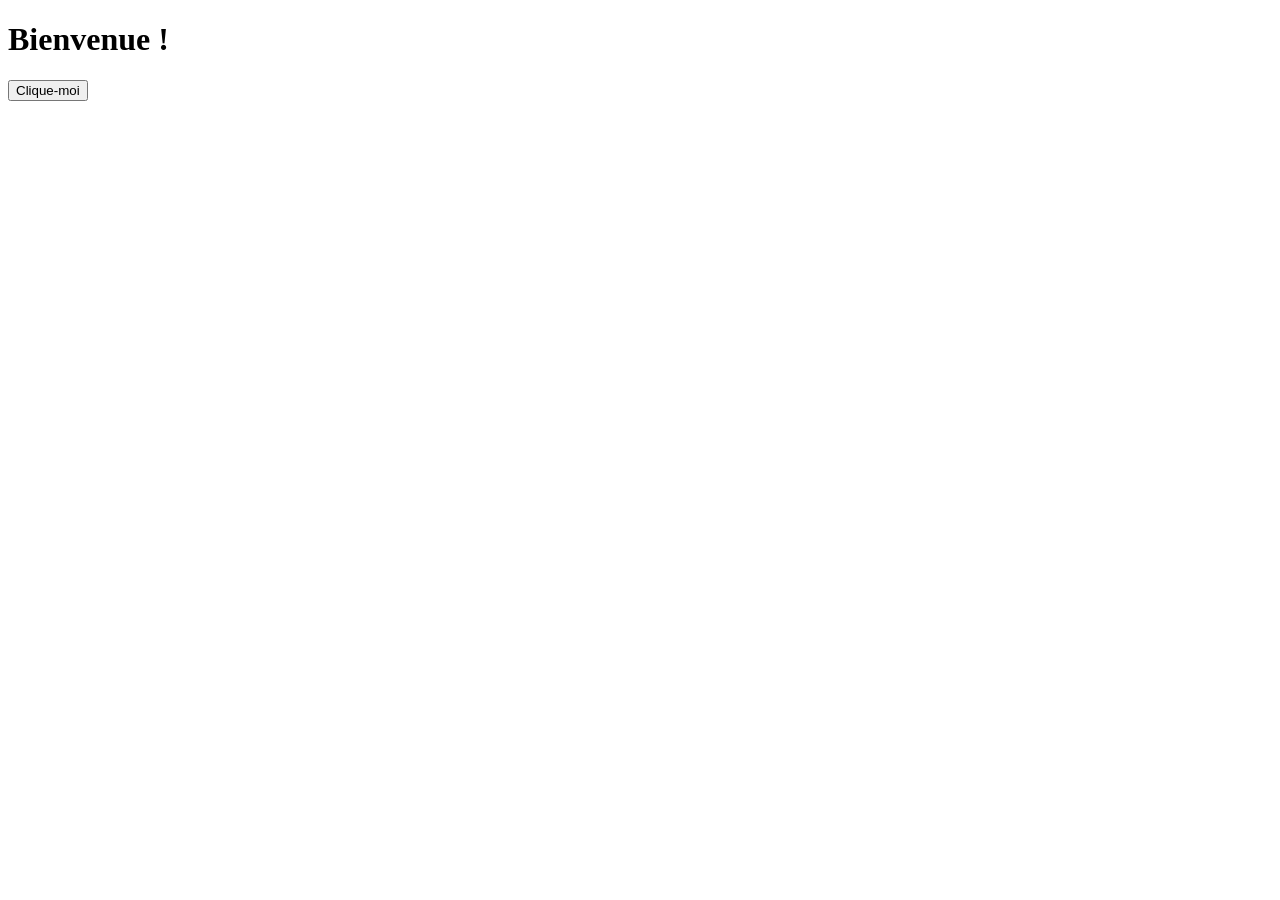
<file: index.html>
<!DOCTYPE html>
<html>
<head>
    <title>Mon premier programme</title>
</head>
<body>

<h1>Bienvenue !</h1>
<button onclick="direBonjour()">Clique-moi</button>

<script>
function direBonjour() {
    alert("Bonjour ! Ça fonctionne !");
}
</script>

</body>
</html>
</file>
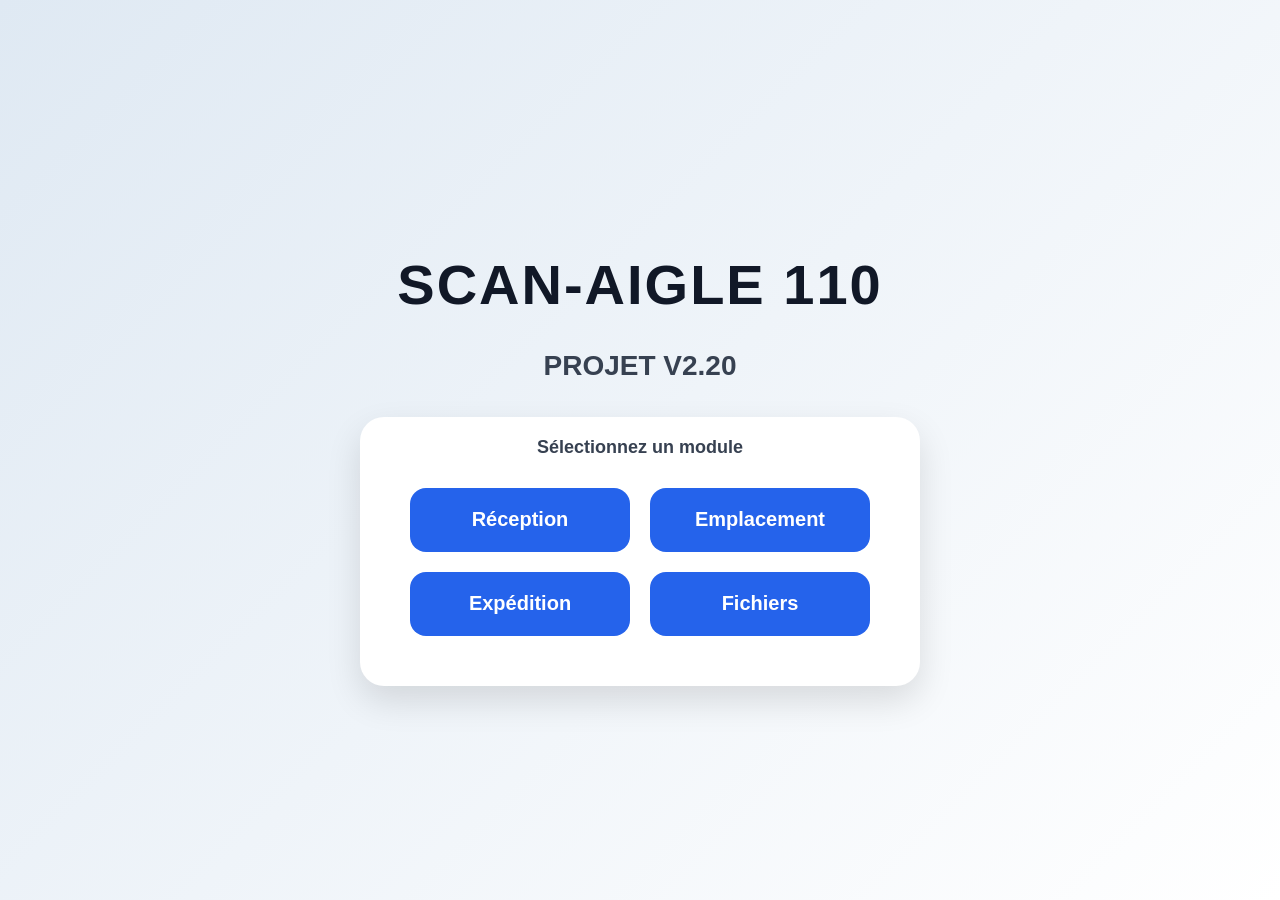
<file: PROJET 110/accueil.html>
<!DOCTYPE html>
<html>
<head>
    <title>SCAN-AIGLE 110</title>
    <meta name="viewport" content="width=device-width, initial-scale=1.0, maximum-scale=1.0, user-scalable=no">
    <link rel="stylesheet" href="style.css">
    <link rel="stylesheet" href="style-accueil.css">
</head>

<body>

<div class="accueil-container">

    <h1>SCAN-AIGLE 110</h1>

    <h2>PROJET V2.20</h2>

    <div class="menu-card">

        <p class="sous-titre">
            Sélectionnez un module
        </p>

        <div class="menu">

            <a href="reception.html"><button>Réception</button></a>

            <a href="adresse.html"><button>Emplacement</button></a>

            <a href="expedition.html"><button>Expédition</button></a>

            <a href="fichier.html"><button>Fichiers</button></a>

        </div>

    </div>

</div>

</body>
</html>
</file>
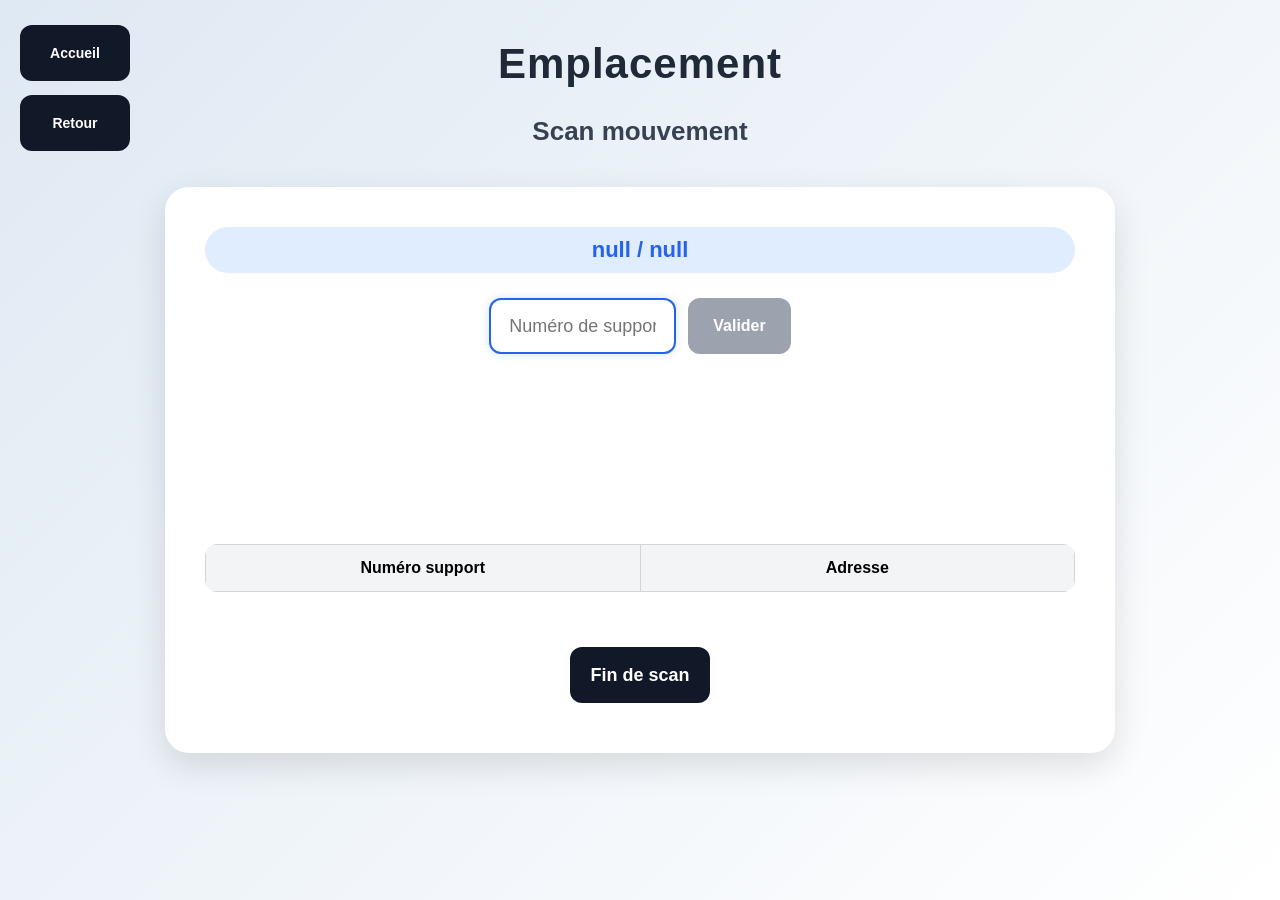
<file: PROJET 110/adresse-scan.html>
<!DOCTYPE html>
<html>
<head>
    <title>Emplacement scan</title>
    <meta name="viewport" content="width=device-width, initial-scale=1.0, maximum-scale=1.0, user-scalable=no">
    <link rel="stylesheet" href="style.css">
    <link rel="stylesheet" href="style-adresse-scan.css">
</head>

<body>

<a href="accueil.html" class="btn-accueil">
    <button>Accueil</button>
</a>

<a href="adresse.html" class="btn-retour">
    <button>Retour</button>
</a>

<h1>Emplacement</h1>

<h2>Scan mouvement</h2>

<div class="zone-scan">

    <h3 id="infos"></h3>

    <!-- ===============================
         ÉTAPE 1 : SUPPORT
    =============================== -->
    <div id="blocSupport">

        <div class="ligne-validation">

            <input 
                type="text" 
                id="support" 
                placeholder="Numéro de support"
                maxlength="18"
                inputmode="numeric"
                oninput="verifierSupport()"
            >

            <button id="btnSupport" onclick="validerSupport()" disabled>
                Valider
            </button>

        </div>

        <div id="affichageSupport"></div>

        <p id="erreurSupport"></p>

    </div>

    <!-- ===============================
         ÉTAPE 2 : ADRESSE
    =============================== -->
    <div id="blocBT" style="display:none;">

        <div class="ligne-validation">

            <input 
                type="text" 
                id="bt" 
                placeholder="Emplacement"
                maxlength="9"
                oninput="verifierBT()"
            >

            <button id="btnBT" onclick="ajouterBT()" disabled>
                Valider
            </button>

            <button id="btnAnnuler" onclick="annulerScan()" style="display:none;">
                Annuler scan emplacement
            </button>

        </div>

    </div>

    <div id="affichageBT"></div>

    <p id="erreurBT"></p>

    <table id="tableHistorique">

        <thead>
            <tr>
                <th>Numéro support</th>
                <th>Adresse</th>
            </tr>
        </thead>

        <tbody id="historiqueBody">
        </tbody>

    </table>

    <button id="btnFinScan" onclick="finDeScan()">
            Fin de scan
    </button>

</div>

<script>

// ===============================
// INFOS PAGE
// ===============================
let params = new URLSearchParams(window.location.search);
let palette = params.get("palette");
let commentaire = params.get("commentaire");

document.getElementById("infos").innerText =
    palette + " / " + commentaire;


// ===============================
// AUDIO
// ===============================
let validationLancee = false;
let timerValidation = null;
let dernierSonErreur = 0;
let validationBTLancee = false;
let timerBTValidation = null;


// ===============================
// VALIDATION SUPPORT
// ===============================
document.getElementById("support").focus();

function validerSupport() {

    let support =
        document.getElementById("support").value.trim();

    if (support === "") {
        return;
    }

    document.getElementById("infos").innerText =
        palette + " / Support : " + support;

    document.getElementById("blocSupport").style.display = "none";

    document.getElementById("blocBT").style.display = "block";

    document.getElementById("bt").focus();
}


// ===============================
// SON VALIDATION
// ===============================
function jouerSonValidation() {

    let audio = new Audio("sons/validation.mp3");

    audio.volume = 1.0;

    audio.play();
}


// ===============================
// SON ERREUR
// ===============================
function jouerSonErreur() {

    let maintenant = Date.now();

    if (maintenant - dernierSonErreur < 1000) {
        return;
    }

    dernierSonErreur = maintenant;

    let audio = new Audio("sons/erreur.mp3");

    audio.volume = 1.0;

    audio.play();
}


// ===============================
// REFOCUS BT APRÈS ERREUR
// ===============================
function refocusBT() {

    let champ =
        document.getElementById("bt");

    if (!champ || champ.disabled) {
        return;
    }

    setTimeout(() => {

        champ.focus();

    }, 120);
}


// ===============================
// VÉRIFICATION NUMÉRO SUPPORT
// ===============================
function verifierSupport() {

    let champ = document.getElementById("support");
    let bouton = document.getElementById("btnSupport");
    let message = document.getElementById("erreurSupport");
    let affichage = document.getElementById("affichageSupport");

    champ.value =
        champ.value.replace(/[^0-9]/g, '');

    let support = champ.value;

    // Annule validation si modification
    clearTimeout(timerValidation);

    validationLancee = false;

    let prefixe = "0399999010910";

    let numeroInterne = parseInt(palette);

    let clefAttendue = 19070 + numeroInterne;

    message.innerText = "";
    message.style.color = "red";

    affichage.innerHTML = "";

    // ===============================
    // LONGUEUR
    // ===============================
    if (support.length < 18) {

        bouton.disabled = true;

        message.innerText =
            "❌ 18 chiffres requis";

        jouerSonErreur();

        return;
    }

    // ===============================
    // PREFIXE
    // ===============================
    let prefixInput = support.slice(0, 13);

    if (prefixInput !== prefixe) {

        bouton.disabled = true;

        let prefixeAffiche = "";

        for (let i = 0; i < prefixe.length; i++) {

            let chiffreTape =
                prefixInput[i] || "_";

            if (chiffreTape === prefixe[i]) {

                prefixeAffiche +=
                    "<span class='partie-ok'>" +
                    chiffreTape +
                    "</span>";

            } else {

                prefixeAffiche +=
                    "<span class='partie-erreur'>" +
                    chiffreTape +
                    "</span>";
            }
        }

        let finSupport = support.slice(13);

        affichage.innerHTML =
            prefixeAffiche +
            "<span>" + finSupport + "</span>";

        message.innerText =
            "❌ Préfixe incorrect | Attendu : " +
            prefixe;

        jouerSonErreur();

        return;
    }

    // ===============================
    // CLÉ
    // ===============================
    let finInput = support.slice(13);

    let cinqDerniers = parseInt(finInput);

    if ((cinqDerniers - numeroInterne) !== 19070) {

        bouton.disabled = true;

        affichage.innerHTML =
            "<span class='partie-ok'>" +
            prefixInput +
            "</span>" +
            "<span class='partie-erreur'>" +
            finInput +
            "</span>";

        message.innerText =
            "❌ Clé incorrecte | Attendu : " +
            clefAttendue;

        jouerSonErreur();

        return;
    }

    // ===============================
    // OK
    // ===============================
    affichage.innerHTML =
        "<span class='partie-ok'>" +
        support +
        "</span>";

    message.innerText =
        "✅ Numéro valide";

    message.style.color = "green";

    bouton.disabled = false;

    if (!validationLancee) {

        validationLancee = true;

        jouerSonValidation();

        timerValidation = setTimeout(() => {

            if (document.getElementById("btnSupport").disabled === false) {

                validerSupport();
            }

        }, 1500);
    }
}


// ===============================
// VÉRIFICATION ADRESSE
// ===============================
function verifierBT() {

    let champ = document.getElementById("bt");
    let bouton = document.getElementById("btnBT");
    let message = document.getElementById("erreurBT");
    let affichage = document.getElementById("affichageBT");

    champ.value = champ.value
        .toUpperCase()
        .replace(/[^A-Z0-9]/g, '');

    let bt = champ.value;

    clearTimeout(timerBTValidation);

    validationBTLancee = false;

    message.innerText = "";
    message.style.color = "red";

    affichage.innerHTML = "";

    if (bt.length !== 9) {

        bouton.disabled = true;

        message.innerText =
            "❌ Adresse inexistante";

        if (bt.length > 0) {
            jouerSonErreur();
            refocusBT();

        }

        return;
    }

    if (!/^TU\d{4}[ABCD]\d{2}$/.test(bt)) {

        bouton.disabled = true;

        message.innerText =
            "❌ Adresse inexistante";

        jouerSonErreur();
        refocusBT();

        return;
    }

    if (document.querySelectorAll("#historiqueBody tr").length > 0) {

        bouton.disabled = true;

        message.innerText =
            "❌ Une seule adresse peut être validée";

        jouerSonErreur();
        refocusBT();

        return;
    }

    affichage.innerHTML =
        "<span class='partie-ok'>" + bt + "</span>";

    message.innerText =
        "✅ Adresse valide";

    message.style.color = "green";

    bouton.disabled = false;

    if (!validationBTLancee) {

        validationBTLancee = true;

        jouerSonValidation();

        timerBTValidation = setTimeout(() => {

            if (!document.getElementById("btnBT").disabled) {

                ajouterBT();
            }

        }, 1000);
    }
}


// ===============================
// AJOUT TABLEAU
// ===============================
function ajouterBT() {

    let support =
        document.getElementById("support").value.trim();

    let bt =
        document.getElementById("bt").value.trim().toUpperCase();

    if (bt === "") {
        return;
    }

    let tableBody =
        document.getElementById("historiqueBody");

    if (tableBody.rows.length > 0) {
        return;
    }

    let btAffiche =
        bt.slice(0,2) + "-" +
        bt.slice(2,4) + "-" +
        bt.slice(4,6) + "-" +
        bt.slice(6,7) + "-" +
        bt.slice(7,9);

    let ligne =
        document.createElement("tr");

    let celluleSupport =
        document.createElement("td");

    celluleSupport.textContent =
        support;

    let celluleAdresse =
        document.createElement("td");

    celluleAdresse.textContent =
        btAffiche;

    ligne.appendChild(celluleSupport);
    ligne.appendChild(celluleAdresse);

    tableBody.appendChild(ligne);

    document.getElementById("bt").style.display = "none";

    document.getElementById("btnBT").style.display = "none";

    document.getElementById("btnAnnuler").style.display = "inline-block";

    document.getElementById("btnAnnuler").disabled = false;

    document.getElementById("erreurBT").innerText = "";

    document.getElementById("affichageBT").innerHTML = "";

    document.getElementById("bt").value = "";
}


// ===============================
// ANNULER SCAN ADRESSE
// ===============================
function annulerScan() {

    let confirmation =
        confirm("Voulez-vous vraiment annuler cette adresse scannée ?");

    if (!confirmation) {
        return;
    }

    // Stop auto-validation
    clearTimeout(timerBTValidation);

    validationBTLancee = false;

    // Vide tableau
    document.getElementById("historiqueBody").innerHTML =
        "";

    // Réinitialise champ
    document.getElementById("bt").value =
        "";

    // Désactive validation
    document.getElementById("btnBT").disabled =
        true;

    document.getElementById("bt").style.display =
    "inline-block";

    document.getElementById("btnBT").style.display =
        "inline-block";

    document.getElementById("btnAnnuler").style.display =
        "none";

    document.getElementById("bt").disabled =
        false;

    document.getElementById("btnBT").disabled =
        true;

    // Reset affichages
    document.getElementById("erreurBT").innerText =
        "";

    document.getElementById("erreurBT").style.color =
        "red";

    document.getElementById("affichageBT").innerHTML =
        "";

    // Reset variable son erreur
    dernierSonErreur = 0;

    // Focus retour
    document.getElementById("bt").focus();
}


// ===============================
// FIN DE SCAN + SAUVEGARDE
// ===============================
function finDeScan() {

    let confirmation =
        confirm("Voulez-vous vraiment terminer ce scan ?");

    if (!confirmation) {
        return;
    }

    let lignes =
        document.querySelectorAll("#historiqueBody tr");

    if (lignes.length === 0) {

        alert("Aucune adresse enregistrée");

        return;
    }

    let nomFichier = palette;

    let donneesScan = [];

    lignes.forEach(ligne => {

        let support =
            ligne.cells[0].textContent;

        let adresse =
            ligne.cells[1].textContent;

        donneesScan.push({
            support: support,
            adresse: adresse
        });
    });

    // Bibliothèque existante
    let bibliotheque =
        JSON.parse(localStorage.getItem("fichiersScans")) || [];

    // Ajout fichier
    bibliotheque.push({
        nom: nomFichier,
        type: "adresse",
        dateCreation: new Date().toLocaleDateString(),
        totalScans: donneesScan.length,
        contenu: donneesScan
    });

    // Sauvegarde
    localStorage.setItem(
        "fichiersScans",
        JSON.stringify(bibliotheque)
    );

    alert("✅ Fichier enregistré avec succès");

    // Redirection bibliothèque
    window.location.href =
        "fichier.html";
}

</script>

</body>
</html>
</file>
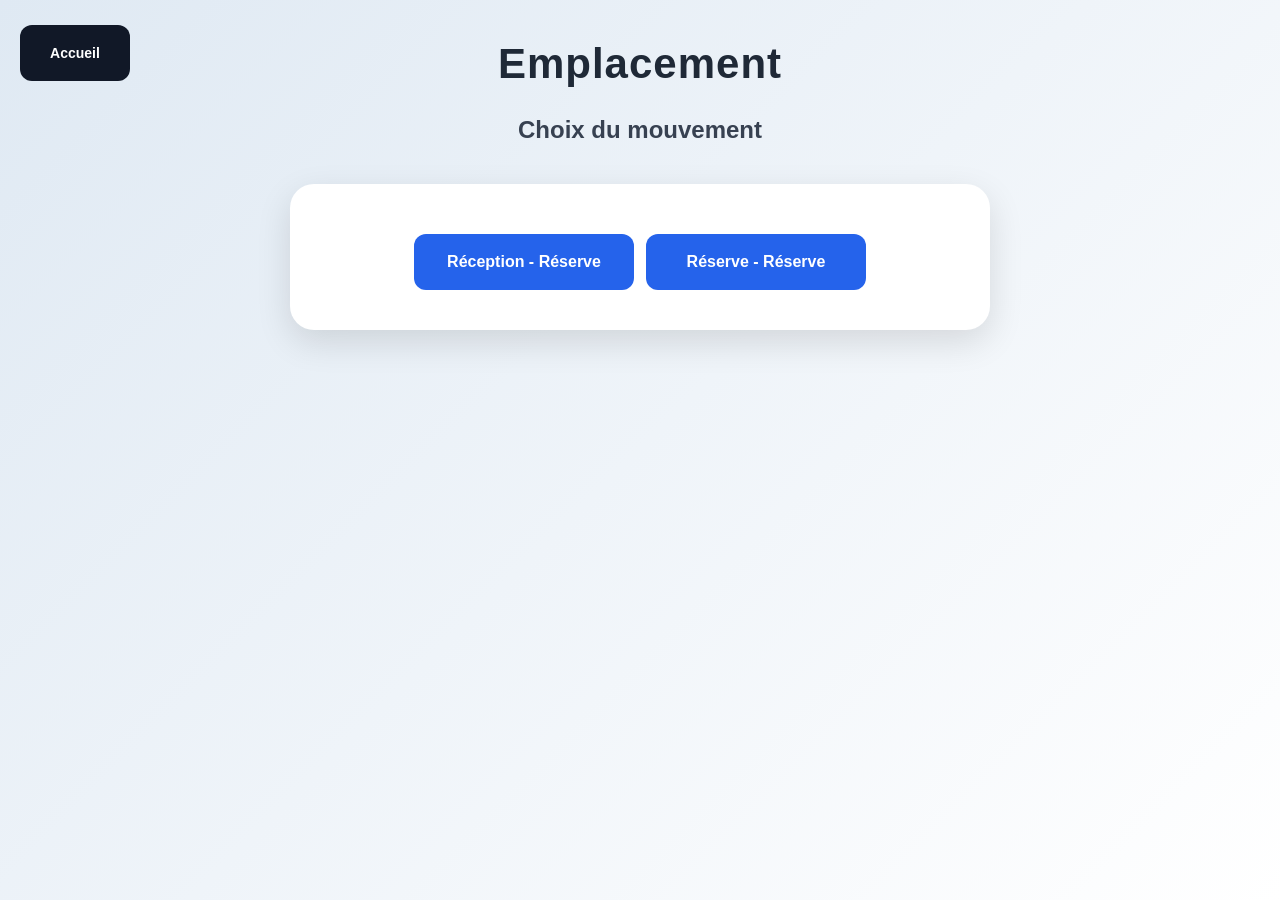
<file: PROJET 110/adresse.html>
<!DOCTYPE html>
<html>
<head>
    <title>Emplacement</title>
    <meta name="viewport" content="width=device-width, initial-scale=1.0, maximum-scale=1.0, user-scalable=no">
    <link rel="stylesheet" href="style.css">
    <link rel="stylesheet" href="style-adresse.css">
</head>

<body>

<a href="accueil.html" class="btn-accueil">
    <button>Accueil</button>
</a>

<div class="btn-retour" id="btnRetour" style="display:none;">
    <button onclick="retourEtape1()">Retour</button>
</div>

<h1>Emplacement</h1>

<h2 id="titreEtape">Choix du mouvement</h2>

<div class="zone-principale">

    <!-- ===============================
         ÉTAPE 1 : CHOIX TYPE
    =============================== -->
    <div id="blocChoix">

        <div class="ligne-validation">

            <button onclick="choisirType('RECEPTION - RESERVE')">
                Réception - Réserve
            </button>

            <button onclick="choisirType('RESERVE - RESERVE')">
                Réserve - Réserve
            </button>

        </div>

    </div>

    <!-- ===============================
         ÉTAPE 2 : NUMÉRO INTERNE
    =============================== -->
    <div id="blocPalette" style="display:none;">

        <h3 id="texteChoix"></h3>

        <div class="ligne-validation">

            <input 
                type="text"
                id="palette"
                placeholder="Numéro interne"
                maxlength="3"
                inputmode="numeric"
                oninput="verifPalette(this); verifierPalette();"
            >

            <button id="btnCheck" disabled>❌</button>

        </div>

        <div class="ligne-validation" style="margin-top:15px;">

            <button id="btnFichier" onclick="creerFichier()" disabled>
                Créer fichier
            </button>

        </div>

    </div>

</div>

<script>

// ===============================
// VARIABLES
// ===============================
let typeChoisi = "";


// ===============================
// ÉTAPE 1 : CHOIX TYPE
// ===============================
function choisirType(type) {

    typeChoisi = type;

    document.getElementById("titreEtape").innerText =
        "Création fichier";

    document.getElementById("texteChoix").innerText =
        type;

    document.getElementById("blocChoix").style.display =
        "none";

    document.getElementById("blocPalette").style.display =
        "block";
        
    document.getElementById("btnRetour").style.display =
        "block";

    document.getElementById("palette").focus();
}


// ===============================
// RETOUR ÉTAPE 1
// ===============================
function retourEtape1() {

    // Cache étape 2
    document.getElementById("blocPalette").style.display =
        "none";

    // Réaffiche étape 1
    document.getElementById("blocChoix").style.display =
        "block";

    // Cache bouton retour
    document.getElementById("btnRetour").style.display =
        "none";

    // Remet titre initial
    document.getElementById("titreEtape").innerText =
        "Choix du mouvement";

    // Réinitialise choix
    typeChoisi = "";

    // Reset champ palette
    document.getElementById("palette").value = "";

    // Reset bouton check
    document.getElementById("btnCheck").textContent =
        "❌";

    // Reset bouton création
    document.getElementById("btnFichier").disabled =
        true;

    // Reset texte
    document.getElementById("texteChoix").innerText =
        "";
}


// ===============================
// CONTRÔLE INPUT NUMÉRO INTERNE
// ===============================
function verifPalette(champ) {

    champ.value =
        champ.value.replace(/[^0-9]/g, '');

    if (champ.value.length > 3) {

        champ.value =
            champ.value.slice(0, 3);
    }
}


// ===============================
// CHECK VISUEL
// ===============================
function verifierPalette() {

    let champPalette =
        document.getElementById("palette");

    let valeur =
        champPalette.value;

    let boutonCheck =
        document.getElementById("btnCheck");

    let btnFichier =
        document.getElementById("btnFichier");

    let estValide =
        /^\d{3}$/.test(valeur);

    if (estValide) {

        boutonCheck.textContent = "✅";

        btnFichier.disabled = false;

    } else {

        boutonCheck.textContent = "❌";

        btnFichier.disabled = true;
    }
}


// ===============================
// CRÉATION DU FICHIER
// ===============================
function creerFichier() {

    let palette =
        document.getElementById("palette").value;

    if (!/^\d{3}$/.test(palette)) {

        alert("Numéro interne invalide");

        return;
    }

    let today = new Date();

    let jour =
        String(today.getDate()).padStart(2, '0');

    let mois =
        String(today.getMonth() + 1).padStart(2, '0');

    let annee =
        today.getFullYear();

    let date =
        jour + "/" + mois + "/" + annee;

    window.location.href =
        "adresse-scan.html?palette=" + palette +
        "&commentaire=" + encodeURIComponent(typeChoisi) +
        "&date=" + date;
}

</script>

</body>
</html>
</file>
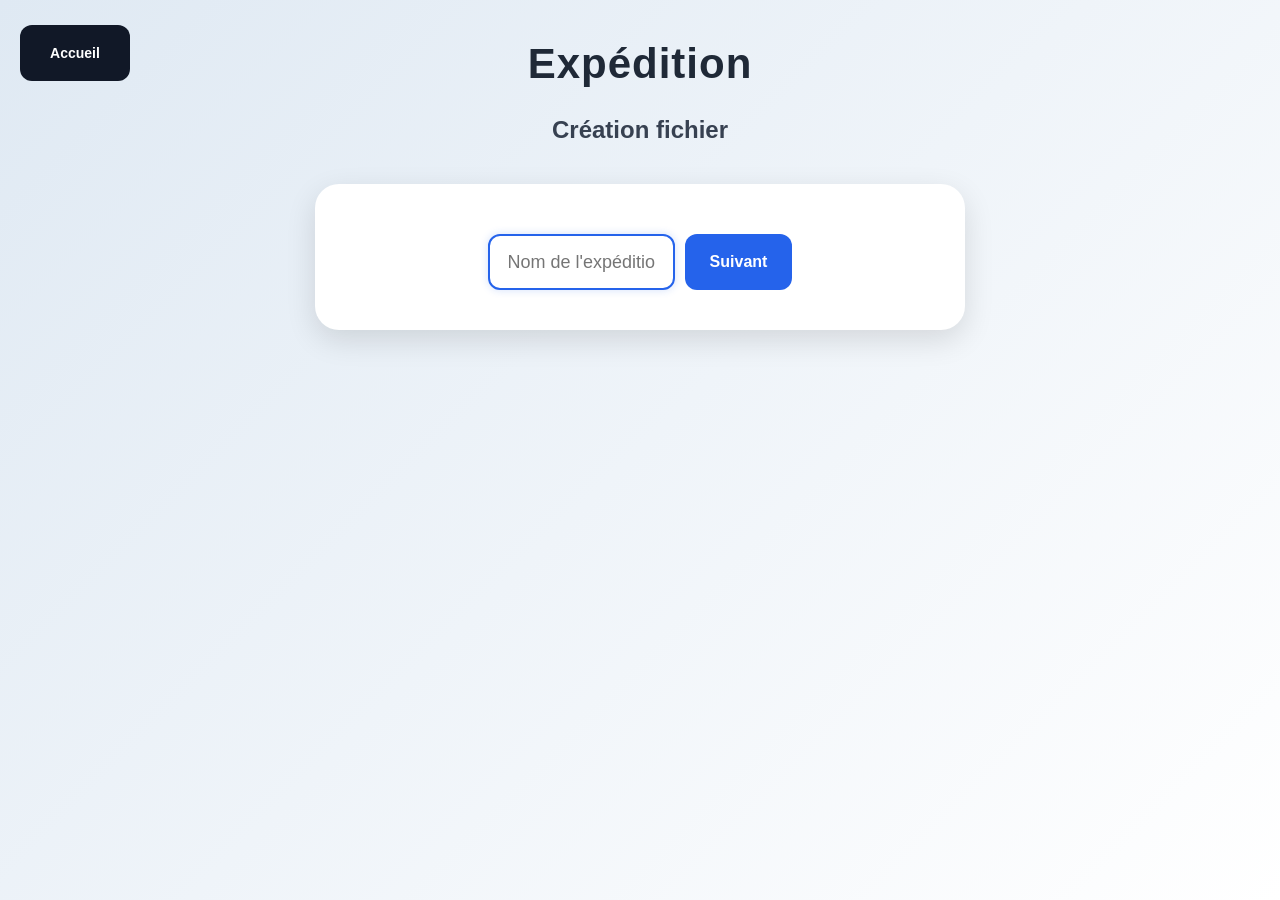
<file: PROJET 110/expedition.html>
<!DOCTYPE html>
<html>
<head>
    <title>Expédition</title>
    <meta name="viewport" content="width=device-width, initial-scale=1.0, maximum-scale=1.0, user-scalable=no">
    <link rel="stylesheet" href="style.css">
    <link rel="stylesheet" href="style-expedition.css">
</head>

<body>

<a href="accueil.html" class="btn-accueil">
    <button>Accueil</button>
</a>

<div class="btn-retour" id="btnRetour" style="display:none;">
    <button onclick="retourEtape1()">Retour</button>
</div>

<h1>Expédition</h1>

<h2 id="titreFichier">Création fichier</h2>

<div class="zone-principale" id="zonePrincipale">

    <h3 id="texteCommentaire" style="display:none;"></h3>
    
    <!-- ÉTAPE 1 -->
    <div id="blocCommentaire">

        <div class="ligne-validation">
            <input 
                type="text"
                id="commentaire"
                placeholder="Nom de l'expédition"
            >

            <button onclick="validerCommentaire()">Suivant</button>
        </div>

    </div>

    <!-- ÉTAPE 2 -->
    <div id="blocPalette" style="display:none; margin-top:20px;">

        <div class="ligne-validation">
            <input 
                type="text"
                id="palette"
                placeholder="Numéro interne"
                maxlength="3"
                inputmode="numeric"
                oninput="verifPalette(this); verifierPalette();"
            >

            <button id="btnCheck" disabled>❌</button>
        </div>

        <!-- Bouton réel -->
        <div class="ligne-validation" style="margin-top:15px;">
            <button id="btnfichier" onclick="creerFichier()">Créer fichier</button>
        </div>

    </div>

</div>

<script>

// ===============================
// ÉTAPE 1 : VALIDATION COMMENTAIRE
// ===============================
document.getElementById("commentaire").focus();

function validerCommentaire() {

    let commentaire = document.getElementById("commentaire").value.trim();

    // Vérifie si vide
    if (commentaire === "") {
        alert("Veuillez renseigner un commentaire");
        return;
    }

    // Modifier le sous-titre avec commentaire
    document.getElementById("texteCommentaire").innerText = commentaire;

    document.getElementById("texteCommentaire").style.display = "block";

    // Faire disparaître complètement le bloc commentaire
    document.getElementById("blocCommentaire").style.display = "none";

    // Faire apparaître le bloc numéro interne
    document.getElementById("blocPalette").style.display = "block";

    // Faire apparaître bouton retour
    document.getElementById("btnRetour").style.display = "block";

    document.getElementById("palette").focus();
}


// ===============================
// RETOUR ÉTAPE 1
// ===============================
function retourEtape1() {

    // Cache étape 2
    document.getElementById("blocPalette").style.display =
        "none";

    // Réaffiche étape 1
    document.getElementById("blocCommentaire").style.display =
        "block";

    // Cache bouton retour
    document.getElementById("btnRetour").style.display =
        "none";

    // Réinitialise titre
    document.getElementById("titreFichier").innerText =
        "Création fichier";

    // Reset commentaire affiché
    document.getElementById("texteCommentaire").innerText =
        "";

    document.getElementById("texteCommentaire").style.display =
        "none";

    // Reset palette
    document.getElementById("palette").value =
        "";

    // Reset bouton check
    document.getElementById("btnCheck").textContent =
        "❌";

    document.getElementById("btnCheck").classList.remove("valide");

    document.getElementById("btnCheck").classList.add("invalide");

    // Focus commentaire
    document.getElementById("commentaire").focus();
}


// ===============================
// CONTRÔLE INPUT NUMÉRO INTERNE
// ===============================
function verifPalette(champ) {

    // Supprime tout sauf chiffres
    champ.value = champ.value.replace(/[^0-9]/g, '');

    // Max 3 caractères
    if (champ.value.length > 3) {
        champ.value = champ.value.slice(0, 3);
    }
}


// ===============================
// CHECK VISUEL ❌ / ✅
// ===============================
function verifierPalette() {

    let champPalette = document.getElementById("palette");
    let valeur = champPalette.value;

    let bouton = document.getElementById("btnCheck");

    // Vérifie exactement 3 chiffres
    let estValide = /^\d{3}$/.test(valeur);

    if (estValide) {
        bouton.textContent = "✅";
        bouton.classList.remove("invalide");
        bouton.classList.add("valide");
    } else {
        bouton.textContent = "❌";
        bouton.classList.remove("valide");
        bouton.classList.add("invalide");
    }

}


// ===============================
// CRÉATION DU FICHIER + OUVERTURE
// ===============================
function creerFichier() {

    // Récupération numéro interne
    let palette = document.getElementById("palette").value;

    // Récupération commentaire
    let commentaire =
    document.getElementById("texteCommentaire").innerText;

    // Vérification stricte
    if (!/^\d{3}$/.test(palette)) {
        alert("Numéro interne invalide");
        return;
    }

    // Date automatique
    let today = new Date();

    let jour = String(today.getDate()).padStart(2, '0');
    let mois = String(today.getMonth() + 1).padStart(2, '0');
    let annee = today.getFullYear();

    let date = jour + "/" + mois + "/" + annee;

    // Redirection vers expedition-scan.html
    window.location.href =
        "expedition-scan.html?palette=" + palette +
        "&commentaire=" + encodeURIComponent(commentaire) +
        "&date=" + date;
}

</script>

</body>
</html>
</file>
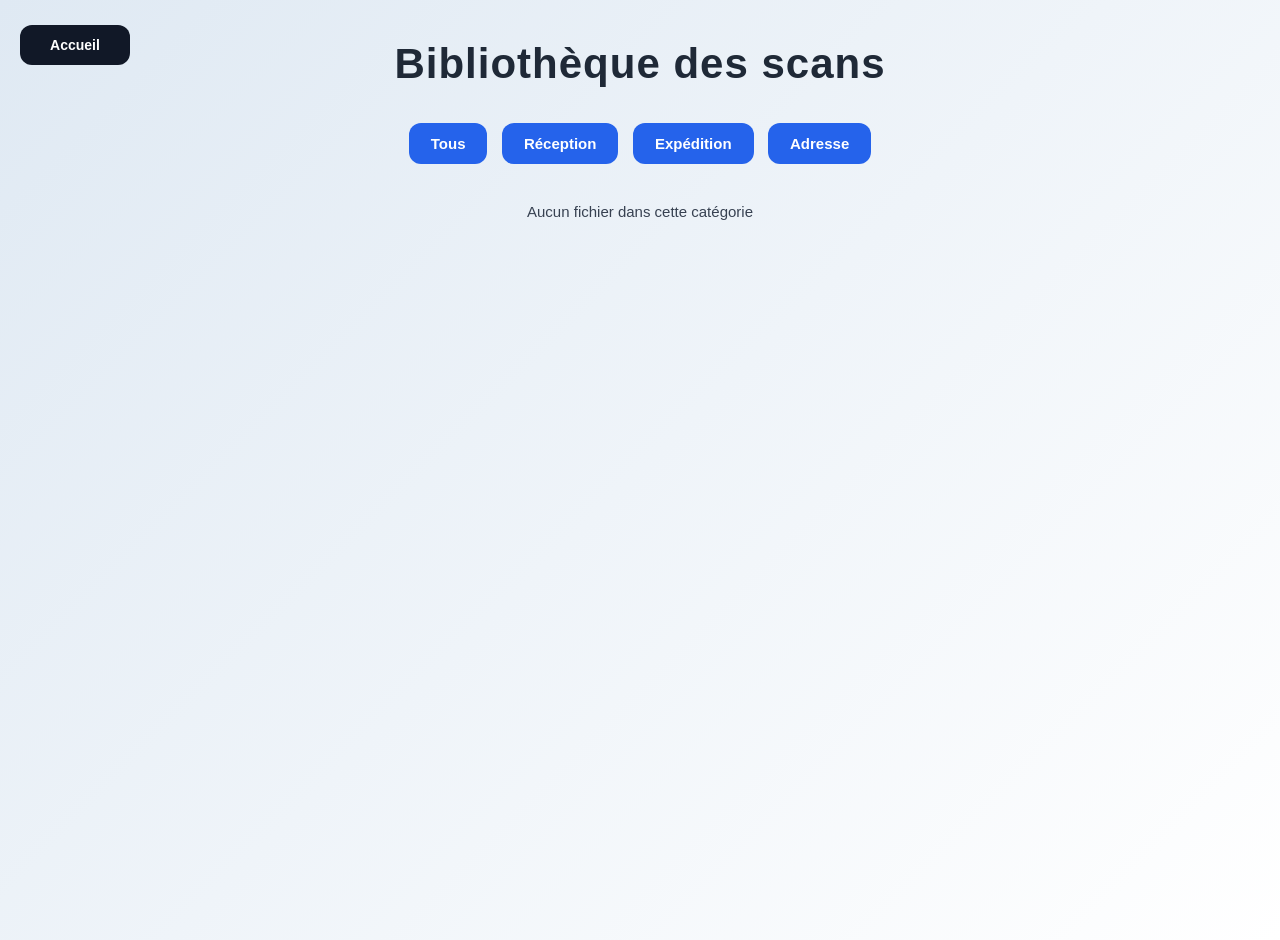
<file: PROJET 110/fichier-detail.html>
<!DOCTYPE html>
<html>
<head>
    <title>Détail du fichier</title>
    <link rel="stylesheet" href="style.css">
    <link rel="stylesheet" href="style-fichier-detail.css">
</head>

<body>

<a href="accueil.html" class="btn-accueil">
    <button>Accueil</button>
</a>

<a href="fichier.html" class="btn-retour">
    <button>Retour</button>
</a>

<h1>Bibliothèque des scans</h1>

<h2>Détail du scan</h2>

<div class="zone-scan">

    <h3 id="nomFichier"></h3>

    <p>Total scans : <span id="totalScans">0</span></p>

    <table id="tableHistorique">
        <thead>
            <tr>
                <th>Numéro support</th>
                <th>Numéro BT</th>
                <th>Date</th>
                <th>Action</th>
            </tr>
        </thead>

        <tbody id="historiqueBody">
        </tbody>

    </table>

</div>

<script>

// ===============================
// RÉCUPÉRATION FICHIER ACTIF
// ===============================
let fichier =
    JSON.parse(localStorage.getItem("fichierActif"));

if (!fichier) {

    alert("Aucun fichier trouvé");

    window.location.href = "fichier.html";
}


// ===============================
// TITRE
// ===============================
document.getElementById("nomFichier").innerText =
    fichier.nom;


// ===============================
// TABLEAU
// ===============================
let tableBody =
    document.getElementById("historiqueBody");


// ===============================
// ADAPTATION EN-TÊTES SELON TYPE
// ===============================
if (fichier.type === "adresse") {

    document.querySelector("#tableHistorique thead tr").innerHTML = `
        <th>Numéro support</th>
        <th>Adresse</th>
        <th>Action</th>
    `;

} else {

    document.querySelector("#tableHistorique thead tr").innerHTML = `
        <th>Numéro support</th>
        <th>Numéro BT</th>
        <th>Date</th>
        <th>Action</th>
    `;
}


// ===============================
// GÉNÉRATION LIGNES
// ===============================
fichier.contenu.forEach(scan => {

    let ligne =
        document.createElement("tr");

    if (fichier.type === "adresse") {

        ligne.innerHTML = `
            <td>${scan.support || "-"}</td>
            <td>${scan.adresse || "-"}</td>
            <td>
                <button 
                    class="btn-supprimer"
                    onclick="supprimerLigne('${scan.adresse}')"
                >
                    ❌
                </button>
            </td>
        `;

    } else {

        ligne.innerHTML = `
            <td>${scan.support || "-"}</td>
            <td>${scan.bt || "-"}</td>
            <td>${scan.date || "-"}</td>
            <td>
                <button 
                    class="btn-supprimer"
                    onclick="supprimerLigne('${scan.bt}')"
                >
                    ❌
                </button>
            </td>
        `;
    }

    tableBody.appendChild(ligne);
});


// ===============================
// COMPTEUR
// ===============================
document.getElementById("totalScans").textContent =
    fichier.contenu.length;


// ===============================
// SUPPRIMER UNE LIGNE + SAUVEGARDE
// ===============================
function supprimerLigne(valeurASupprimer) {

    if (!confirm("Supprimer ce scan ?")) {
        return;
    }

    // Cas Adresse
    if (fichier.type === "adresse") {

        fichier.contenu =
            fichier.contenu.filter(
                scan => scan.adresse !== valeurASupprimer
            );

    } else {

        // Cas Réception / Expédition
        fichier.contenu =
            fichier.contenu.filter(
                scan => scan.bt !== valeurASupprimer
            );
    }

    // Mise à jour compteur
    fichier.totalScans =
        fichier.contenu.length;

    // Sauvegarde fichier actif
    localStorage.setItem(
        "fichierActif",
        JSON.stringify(fichier)
    );

    // Mise à jour bibliothèque globale
    let bibliotheque =
        JSON.parse(localStorage.getItem("fichiersScans")) || [];

    let index =
        bibliotheque.findIndex(
            item => item.nom === fichier.nom
        );

    if (index !== -1) {

        bibliotheque[index] =
            fichier;

        localStorage.setItem(
            "fichiersScans",
            JSON.stringify(bibliotheque)
        );
    }

    // Recharge page
    location.reload();
}

</script>

</body>
</html>
</file>
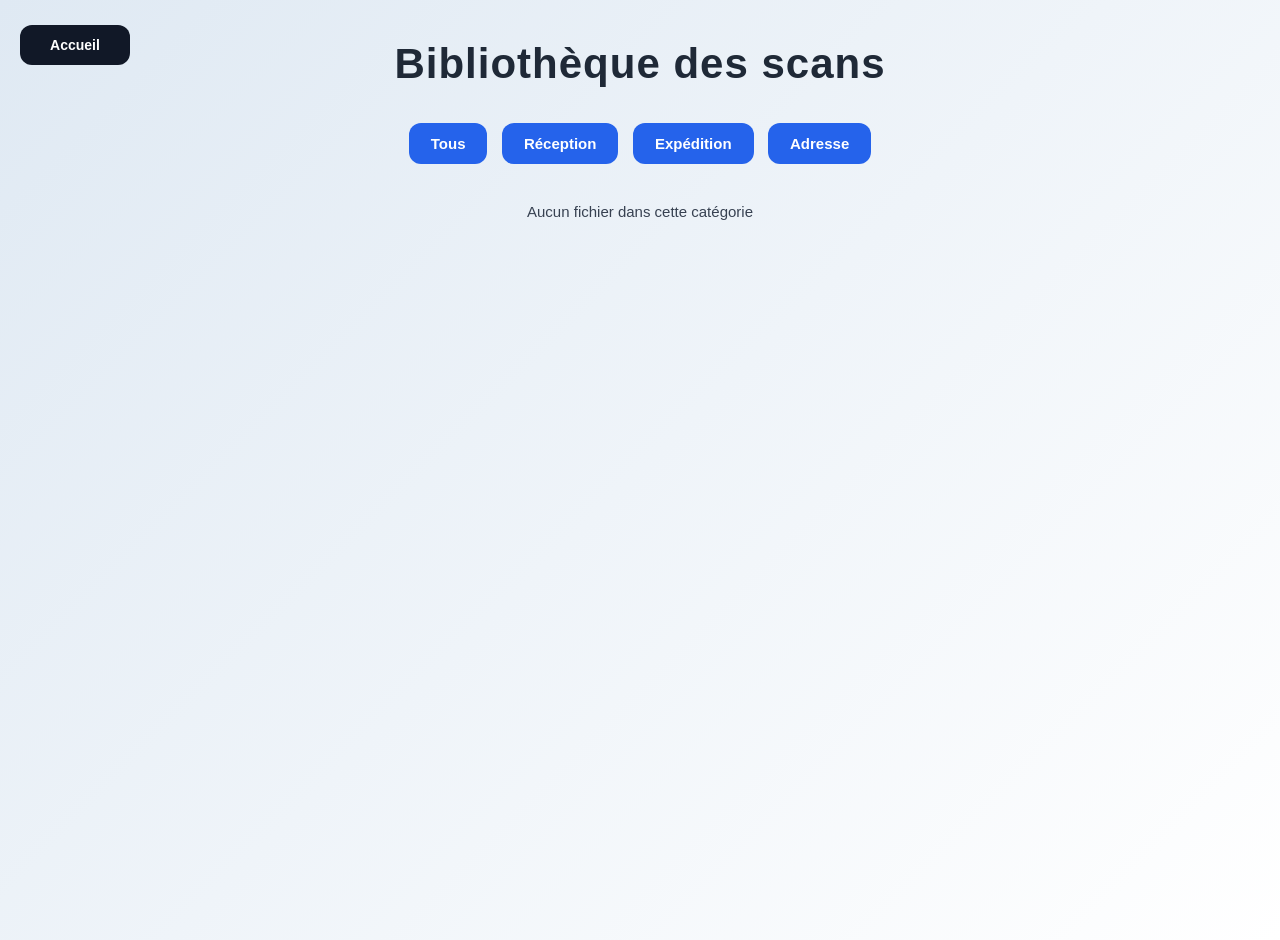
<file: PROJET 110/fichier.html>
<!DOCTYPE html>
<html>
<head>
    <title>Fichiers</title>
    <link rel="stylesheet" href="style.css">
    <link rel="stylesheet" href="style-fichier.css">
</head>

<body>

<a href="accueil.html" class="btn-accueil">
    <button>Accueil</button>
</a>

<h1>Bibliothèque des scans</h1>

<div class="filtres-types">

    <button onclick="filtrerFichiers('tous')">Tous</button>

    <button onclick="filtrerFichiers('reception')">Réception</button>

    <button onclick="filtrerFichiers('expedition')">Expédition</button>

    <button onclick="filtrerFichiers('adresse')">Adresse</button>

</div>

<div id="bibliotheque"></div>

<script>

let bibliotheque = JSON.parse(localStorage.getItem("fichiersScans")) || [];

let container = document.getElementById("bibliotheque");

afficherFichiers("tous");


// ===============================
// AFFICHAGE FILTRÉ
// ===============================
function afficherFichiers(type) {

    container.innerHTML = "";

    let fichiersFiltres = bibliotheque;

    if (type !== "tous") {

        fichiersFiltres = bibliotheque.filter(
            fichier => fichier.type === type
        );
    }

    if (fichiersFiltres.length === 0) {

        container.innerHTML =
            "<p>Aucun fichier dans cette catégorie</p>";

        return;
    }

    fichiersFiltres.forEach((fichier, indexGlobal) => {

        let vraiIndex =
            bibliotheque.indexOf(fichier);

        let typeLabel =
            fichier.type || "reception";

        let bloc = document.createElement("div");

        bloc.classList.add(
            "fichier-card",
            "type-" + typeLabel
        );

        bloc.innerHTML = `

            <div class="fichier-top">

                <span class="badge-type ${typeLabel}">
                    ${typeLabel.toUpperCase()}
                </span>

                <div class="fichier-infos-droite">

                    <span class="fichier-date">
                        ${fichier.dateCreation}
                    </span>

                    <span class="fichier-total">
                        ${fichier.totalScans} colis
                    </span>

                </div>

            </div>

            <h3>${fichier.nom}</h3>

            <div class="fichier-actions">

                <button onclick="voirFichier(${vraiIndex})">
                    Ouvrir
                </button>

                <button onclick="extraireFichier(${vraiIndex})">
                    Extraction
                </button>

                <button onclick="supprimerFichier(${vraiIndex})">
                    Supprimer
                </button>

            </div>
        `;

        container.appendChild(bloc);
    });
}


// ===============================
// FILTRE
// ===============================
function filtrerFichiers(type) {

    afficherFichiers(type);
}


// ===============================
// OUVRE LE FICHIER
// ===============================
function voirFichier(index) {

    localStorage.setItem(
        "fichierActif",
        JSON.stringify(bibliotheque[index])
    );

    window.location.href = "fichier-detail.html";
}


// ===============================
// EXTRACTION EXCEL (.xlsx compatible Excel via CSV)
// ===============================
function extraireFichier(index) {

    let fichier = bibliotheque[index];

    if (!fichier || !fichier.contenu) {
        alert("Fichier introuvable");
        return;
    }

    let contenu =
        "Nom du fichier :," + fichier.nom + "\n" +
        "Type :," + (fichier.type || "reception") + "\n" +
        "Date création :," + fichier.dateCreation + "\n" +
        "Total scans :," + fichier.totalScans + "\n\n" +
        "Numéro support,Numéro BT,Date\n";

    fichier.contenu.forEach(scan => {

        contenu +=
            scan.support + "," +
            scan.bt + "," +
            scan.date + "\n";
    });

    let blob = new Blob(
        [contenu],
        {
            type: "application/vnd.ms-excel;charset=utf-8;"
        }
    );

    let lien = document.createElement("a");

    lien.href =
        URL.createObjectURL(blob);

    // Nom du fichier propre
    let nomFichier =
        fichier.nom.replace(/[\\\\/:*?\"<>|]/g, "_");

    lien.download =
        nomFichier + ".csv";

    document.body.appendChild(lien);

    lien.click();

    document.body.removeChild(lien);
}


// ===============================
// SUPPRIME LE FICHIER
// ===============================
function supprimerFichier(index) {

    if (!confirm("Supprimer ce fichier ?")) {
        return;
    }

    bibliotheque.splice(index, 1);

    localStorage.setItem(
        "fichiersScans",
        JSON.stringify(bibliotheque)
    );

    location.reload();
}

</script>

</body>
</html>
</file>
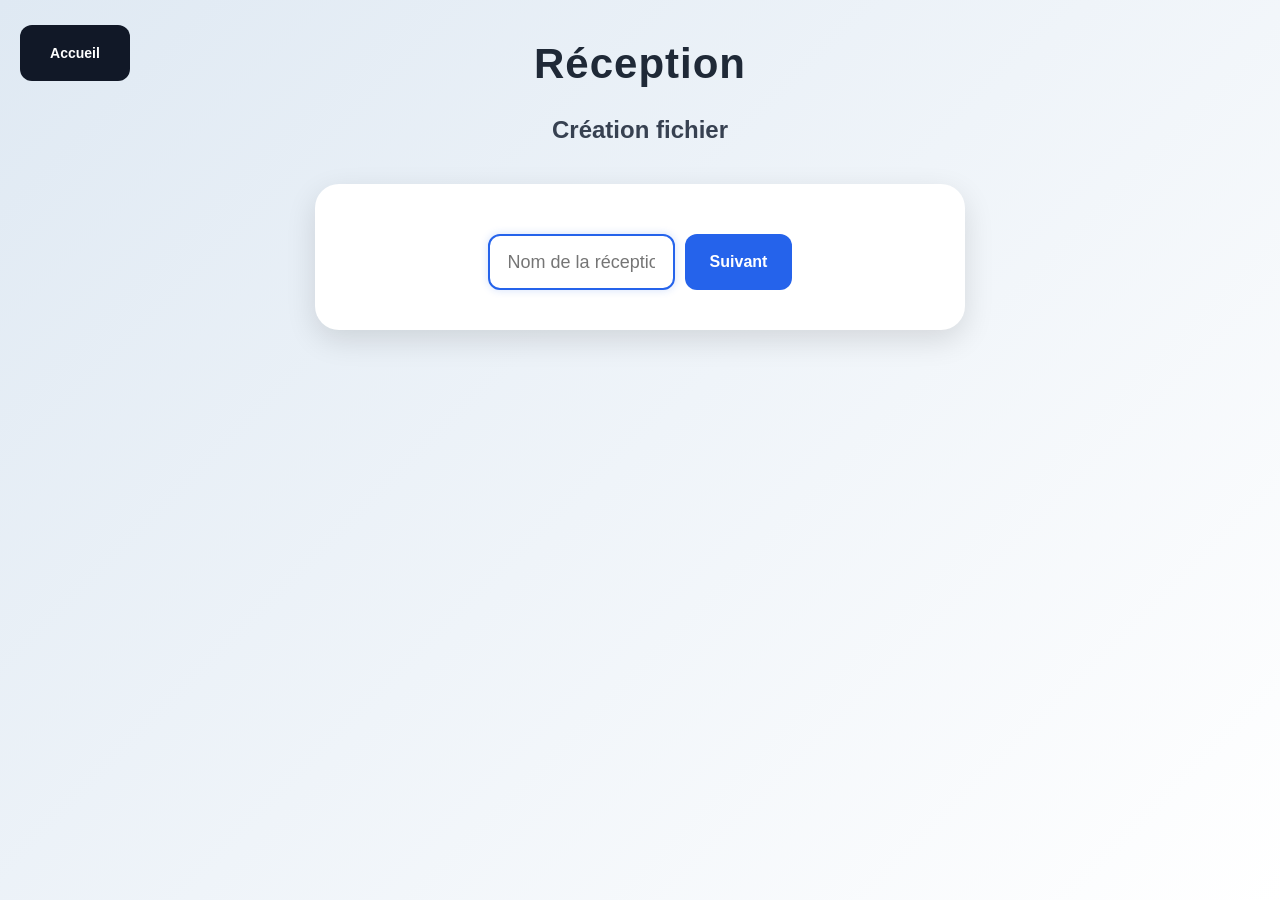
<file: PROJET 110/reception.html>
<!DOCTYPE html>
<html>
<head>
    <title>Réception</title>
    <meta name="viewport" content="width=device-width, initial-scale=1.0, maximum-scale=1.0, user-scalable=no">
    <link rel="stylesheet" href="style.css">
    <link rel="stylesheet" href="style-reception.css">
</head>

<body>

<a href="accueil.html" class="btn-accueil">
    <button>Accueil</button>
</a>

<div class="btn-retour" id="btnRetour" style="display:none;">
    <button onclick="retourEtape1()">Retour</button>
</div>

<h1>Réception</h1>

<h2 id="titreFichier">Création fichier</h2>


<div class="zone-principale" id="zonePrincipale">

    <h3 id="texteCommentaire" style="display:none;"></h3>
    
    <!-- ÉTAPE 1 -->
    <div id="blocCommentaire">

        <div class="ligne-validation">
            <input 
                type="text"
                id="commentaire"
                placeholder="Nom de la réception"
            >

            <button onclick="validerCommentaire()">Suivant</button>
        </div>

    </div>

    <!-- ÉTAPE 2 -->
    <div id="blocPalette" style="display:none; margin-top:20px;">

        <div class="ligne-validation">
            <input 
                type="text"
                id="palette"
                placeholder="Numéro interne"
                maxlength="3"
                inputmode="numeric"
                oninput="verifPalette(this); verifierPalette();"
            >

            <button id="btnCheck" disabled>❌</button>
        </div>

        <!-- Bouton réel -->
        <div class="ligne-validation" style="margin-top:15px;">
            <button id="btnfichier" onclick="creerFichier()">Créer fichier</button>
        </div>

    </div>

</div>

<script>

// ===============================
// ÉTAPE 1 : VALIDATION COMMENTAIRE
// ===============================
document.getElementById("commentaire").focus();

function validerCommentaire() {

    let commentaire = document.getElementById("commentaire").value.trim();

    // Vérifie si vide
    if (commentaire === "") {
        alert("Veuillez renseigner un commentaire");
        return;
    }

    // Modifier le sous-titre avec commentaire
    document.getElementById("texteCommentaire").innerText = commentaire;

    document.getElementById("texteCommentaire").style.display = "block";

    // Faire disparaître complètement le bloc commentaire
    document.getElementById("blocCommentaire").style.display = "none";

    // Faire apparaître le bloc numéro interne
    document.getElementById("blocPalette").style.display = "block";

    // Faire apparaître bouton retour
    document.getElementById("btnRetour").style.display = "block";

    document.getElementById("palette").focus();
}


// ===============================
// RETOUR ÉTAPE 1
// ===============================
function retourEtape1() {

    // Cache étape 2
    document.getElementById("blocPalette").style.display =
        "none";

    // Réaffiche étape 1
    document.getElementById("blocCommentaire").style.display =
        "block";

    // Cache bouton retour
    document.getElementById("btnRetour").style.display =
        "none";

    // Réinitialise titre
    document.getElementById("titreFichier").innerText =
        "Création fichier";

    // Reset commentaire affiché
    document.getElementById("texteCommentaire").innerText =
        "";

    document.getElementById("texteCommentaire").style.display =
        "none";

    // Reset palette
    document.getElementById("palette").value =
        "";

    // Reset bouton check
    document.getElementById("btnCheck").textContent =
        "❌";

    document.getElementById("btnCheck").classList.remove("valide");

    document.getElementById("btnCheck").classList.add("invalide");

    // Focus commentaire
    document.getElementById("commentaire").focus();
}


// ===============================
// CONTRÔLE INPUT NUMÉRO INTERNE
// ===============================
function verifPalette(champ) {

    // Supprime tout sauf chiffres
    champ.value = champ.value.replace(/[^0-9]/g, '');

    // Max 3 caractères
    if (champ.value.length > 3) {
        champ.value = champ.value.slice(0, 3);
    }
}


// ===============================
// CHECK VISUEL ❌ / ✅
// ===============================
function verifierPalette() {

    let champPalette = document.getElementById("palette");
    let valeur = champPalette.value;

    let bouton = document.getElementById("btnCheck");

    // Vérifie exactement 3 chiffres
    let estValide = /^\d{3}$/.test(valeur);

    if (estValide) {
        bouton.textContent = "✅";
        bouton.classList.remove("invalide");
        bouton.classList.add("valide");
    } else {
        bouton.textContent = "❌";
        bouton.classList.remove("valide");
        bouton.classList.add("invalide");
    }
}


// ===============================
// CRÉATION DU FICHIER + OUVERTURE
// ===============================
function creerFichier() {

    // Récupération numéro interne
    let palette = document.getElementById("palette").value;

    // Récupération commentaire
    let commentaire = document.getElementById("texteCommentaire")
    .innerText.replace("Commentaire : ", "");

    // Vérification stricte
    if (!/^\d{3}$/.test(palette)) {
        alert("Numéro interne invalide");
        return;
    }

    // Date automatique
    let today = new Date();

    let jour = String(today.getDate()).padStart(2, '0');
    let mois = String(today.getMonth() + 1).padStart(2, '0');
    let annee = today.getFullYear();

    let date = jour + "/" + mois + "/" + annee;

    // Redirection vers scan.html
    window.location.href =
        "reception-scan.html?palette=" + palette +
        "&commentaire=" + encodeURIComponent(commentaire) +
        "&date=" + date;
}

</script>

</body>
</html>
</file>
<file: PROJET 110/style.css>
body {
    font-family: Arial;
    margin: 0;
    padding: 0;
    text-align: center;
}

button {
    padding: 15px 30px;
    font-size: 18px;
    margin: 10px;
    cursor: pointer;
}
/* Texte dans toutes les textes zone */
input, textarea {
    display: block;
    margin: 10px auto;
    padding: 10px;
    width: 300px;
    font-size: 16px;
}

.menu {
    display: flex;
    justify-content: center;
    align-items: center;
    gap: 8px;
    margin-top: 30px;
}

.menu button {
    width: auto;
    display: inline-block;
    margin: 0;
    padding: 10px 35px;
    font-size: 20px;
}

.ligne-validation {
    display: flex;
    justify-content: center;
    align-items: center;
    gap: 10px;
    margin-top: 10px;
}

.ligne-validation input {
    width: 187px;
    display: inline-block;
    margin: 0;
}

.ligne-validation button {
    width: auto;
    display: inline-block;
    margin: 0;
    padding: 10px 25px;
    font-size: 16px;
}
/* boutton accueil dans les fichier V1*/
.btn-accueil {
    position: absolute;
    top: 10px;
    left: 10px;
}

.centre-page {
    display: flex;
    justify-content: center;  /* horizontal */
    align-items: center;      /* vertical */
    height: 80vh;            /* hauteur écran */
}
/* image de maintenance */
.centre-page img {
    width: 450px;
    margin-top: 10px;
}

/* bouton grisé */
button:disabled {
    background-color: grey;
    cursor: not-allowed;
}

/* déplacement à droite */
.decale-droite {
    position: absolute;
    left: 50px;
    top: 125px;
}

#historique {
    width: 300px;
    margin: 30px auto;   /* centre le bloc */
    text-align: left;    /* texte aligné à gauche */

    border: 1px solid #ccc;
    padding: 15px;
    border-radius: 8px;
    background-color: #f9f9f9;

}

#historique div {
    margin: 5px 0;
    padding: 5px;
    border-bottom: 1px solid #ccc;
}

.btn-supprimer {
    padding: 2px 6px;
    font-size: 12px;
    margin: 0;
    height: 22px;
}

.btn-supprimer:hover {
    background-color: rgb(255, 255, 255);
    color: white;
}

#tableHistorique {
    width: 90%;
    margin: 30px auto;
    border-collapse: collapse;
    background-color: white;
}

#tableHistorique th,
#tableHistorique td {
    border: 1px solid #ccc;
    padding: 10px;
    text-align: left;
}

#tableHistorique th {
    background-color: #f0f0f0;
}

#tableHistorique tr:nth-child(even) {
    background-color: #f9f9f9;
}

#tableHistorique tr:hover {
    background-color: #eef6ff;
}

/* Ligne rouge si doublon BT */
.doublon {
    background-color: #ffb3b3 !important;
}

/* Petit bouton suppression */
.btn-supprimer {
    padding: 4px 8px;
    font-size: 12px;
    margin: 0;
    height: auto;
    cursor: pointer;
}

#tableHistorique th:last-child,
#tableHistorique td:last-child {
    width: 60px;
    text-align: center;
}

#tableHistorique th:nth-child(3),
#tableHistorique td:nth-child(3) {
    width: 150px;
    text-align: center;
}
</file>
<file: PROJET 110/style-accueil.css>
* {
    box-sizing: border-box;
}

html,
body {
    width: 100%;

    overflow-x: hidden;

    margin: 0;

    padding: 0;
}

/* =========================
   FOND GLOBAL
========================= */
body {
    background: linear-gradient(135deg, #dfe9f3 0%, #ffffff 100%);
    min-height: 100vh;
}

/* =========================
   CONTENEUR PRINCIPAL
========================= */
.accueil-container {
    display: flex;
    flex-direction: column;
    justify-content: center;
    align-items: center;

    min-height: 100vh;
}

/* =========================
   TITRE PRINCIPAL
========================= */
h1 {
    font-size: 56px;
    margin-bottom: 10px;

    color: #111827;

    letter-spacing: 2px;
}

/* =========================
   SOUS TITRE
========================= */
h2 {
    font-size: 28px;
    color: #374151;

    margin-bottom: 35px;
}

.sous-titre {
    font-size: 18px;
    color: #6b7280;

    text-align: center;

    margin-top: -15px;
    margin-bottom: 30px;

    font-weight: 600;
    color: #374151;
}

/* =========================
   CARTE MENU
========================= */
.menu-card {
    background: white;

    padding: 35px 50px 50px 50px;

    border-radius: 24px;

    box-shadow: 0 15px 35px rgba(0, 0, 0, 0.12);
}

/* =========================
   MENU
========================= */
.menu {
    display: grid;

    grid-template-columns: repeat(2, 1fr);

    gap: 20px;
}

/* =========================
   BOUTONS
========================= */
.menu button {
    width: 220px;

    min-height: 64px;

    padding: 18px;

    border: none;

    border-radius: 16px;

    background: #2563eb;

    color: white;

    font-size: 20px;

    font-weight: bold;

    transition: 0.3s;

    touch-action: manipulation;

    -webkit-tap-highlight-color: transparent;
}

.menu button:hover {
    background: #1d4ed8;

    transform: translateY(-3px);

    box-shadow: 0 8px 20px rgba(37, 99, 235, 0.25);
}

/* =========================
   RESPONSIVE DESKTOP / ZEBRA TC52
========================= */

/* Tablettes / Zebra portrait */
@media (max-width: 900px) {

    body {
        padding: 20px;
        box-sizing: border-box;
    }

    .accueil-container {
        justify-content: flex-start;

        padding-top: 40px;

        min-height: 100vh;
    }

    .logo-accueil {
        max-width: 92%;
    }

    h1 {
        font-size: 34px;

        letter-spacing: 3px;

        text-align: center;

        margin-bottom: 8px;
    }

    h2 {
        font-size: 20px;

        margin-bottom: 25px;

        text-align: center;
    }

    .sous-titre {
        font-size: 18px;

        margin-top: 0;

        margin-bottom: 25px;
    }

    .menu-card {
        width: 100%;

        max-width: 620px;

        padding: 30px 22px;

        border-radius: 22px;
    }

    .menu {
        grid-template-columns: 1fr;

        gap: 18px;
    }

    .menu button {
        width: 100%;

        min-height: 72px;

        font-size: 24px;

        border-radius: 18px;
    }
}

/* Petits écrans Zebra / smartphones */
@media (max-width: 720px) {

    .accueil-container {
        padding-top: 25px;
    }

    .logo-accueil {
        max-width: 95%;
    }

    h1 {
        font-size: 28px;
    }

    h2 {
        font-size: 18px;
    }

    .sous-titre {
        font-size: 16px;
    }

    .menu-card {
        padding: 22px 18px;
    }

    .menu button {
        min-height: 68px;

        font-size: 22px;
    }
}
</file>
<file: PROJET 110/style-adresse-scan.css>
* {
    box-sizing: border-box;
}

html,
body {
    width: 100%;

    overflow-x: hidden;

    margin: 0;

    padding: 0;
}

/* =========================
   FOND GLOBAL
========================= */
body {
    background: linear-gradient(135deg, #dfe9f3 0%, #ffffff 100%);
    min-height: 100vh;
}

/* =========================
   TITRES
========================= */
h1 {
    margin-top: 40px;
    font-size: 42px;
    color: #1f2937;
    letter-spacing: 1px;
}

h2 {
    font-size: 26px;
    color: #374151;
    margin-bottom: 20px;
}

/* =========================
   BANDEAU INFOS
========================= */
#infos {
    display: block;
    background: #e0edff;
    padding: 10px 20px;
    border-radius: 999px;

    text-align: center;

    font-size: 22px;
    font-weight: bold;

    color: #2563eb;

    margin-top: 0;
    margin-bottom: 25px;

    width: 100%;
    box-sizing: border-box;
}

/* =========================
   CARTE CENTRALE
========================= */
.zone-scan {
    background: white;

    width: 90%;
    max-width: 950px;

    margin: 40px auto;

    padding: 40px;

    border-radius: 24px;

    box-shadow: 0 12px 35px rgba(0, 0, 0, 0.12);
}

/* =========================
   INPUTS
========================= */
input {
    border: 2px solid #d1d5db;

    border-radius: 12px;

    padding: 14px 18px;

    min-height: 56px;

    width: 100%;

    max-width: 420px;

    font-size: 18px;

    transition: 0.3s;
}

input:focus {
    border-color: #2563eb;

    outline: none;

    box-shadow: 0 0 8px rgba(37, 99, 235, 0.2);
}

/* =========================
   LIGNE VALIDATION
========================= */
.ligne-validation {
    display: flex;

    justify-content: center;

    align-items: center;

    gap: 12px;

    flex-wrap: wrap;
}

/* =========================
   BOUTONS GLOBAUX
========================= */
button {
    border: none;

    border-radius: 12px;

    background: #2563eb;

    color: white;

    font-weight: bold;

    min-height: 56px;

    padding: 14px 20px;

    font-size: 18px;

    cursor: pointer;

    transition: 0.3s;

    touch-action: manipulation;

    -webkit-tap-highlight-color: transparent;
}

button:hover:not(:disabled) {
    background: #1d4ed8;

    transform: translateY(-2px);
}

/* =========================
   BOUTONS SUPPORT / BT
========================= */
#btnSupport:disabled,
#btnBT:disabled,
#btnAnnuler:disabled {
    background-color: #9ca3af;
    cursor: not-allowed;
}

/* =========================
   BOUTON FIN DE SCAN
========================= */
#btnFinScan {
    margin-top: 25px;
    background-color: #111827;
}

#btnFinScan:hover {
    background-color: black;
}

/* =========================
   BOUTON ANNULER
========================= */
#btnAnnuler {
    margin-top: 20px;
}

/* =========================
   BOUTONS ACCUEIL + RETOUR
========================= */
.btn-accueil,
.btn-retour {
    position: absolute;

    left: 10px;
}

.btn-accueil {
    top: 15px;
}

.btn-retour {
    top: 85px;
}

.btn-accueil button,
.btn-retour button {
    background: #111827;

    width: 110px;

    padding: 12px 0;

    font-size: 14px;

    text-align: center;

    box-sizing: border-box;
}

.btn-accueil button:hover,
.btn-retour button:hover {
    background: black;
}

/* =========================
   TITRES SECTIONS
========================= */
h3 {
    color: #374151;
    margin-bottom: 15px;
}

/* =========================
   TABLEAU
========================= */
#tableHistorique {
    width: 100%;

    margin-top: 20px;

    border-collapse: collapse;

    background-color: white;

    border-radius: 12px;

    overflow: hidden;

    table-layout: fixed;
}

#tableHistorique th,
#tableHistorique td {
    border: 1px solid #d1d5db;

    padding: 14px 12px;

    text-align: center;

    white-space: nowrap;
}

#tableHistorique th {
    background-color: #f3f4f6;

    font-weight: bold;
}

#tableHistorique tr:nth-child(even) {
    background-color: #f9fafb;
}

#tableHistorique tr:hover {
    background-color: #eef6ff;
}

/* Desktop : équilibre colonnes */
#tableHistorique th:nth-child(1),
#tableHistorique td:nth-child(1) {
    width: 50%;
}

#tableHistorique th:nth-child(2),
#tableHistorique td:nth-child(2) {
    width: 50%;
}

/* =========================
   BOUTON SUPPRESSION
========================= */
.btn-supprimer {
    padding: 4px 8px;

    font-size: 12px;

    margin: 0;

    border-radius: 8px;

    background: transparent;

    color: red;

    cursor: pointer;
}

.btn-supprimer:hover {
    background: #fee2e2;
}

/* =========================
   AFFICHAGE SUPPORT + ADRESSE
========================= */
#affichageSupport,
#affichageBT {
    font-family: monospace;

    font-size: 22px;

    text-align: center;

    margin-top: 20px;

    min-height: 30px;
}

/* =========================
   PARTIES VALIDATION
========================= */
.partie-ok {
    color: #2563eb;
}

.partie-erreur {
    color: #dc2626;

    background: #fee2e2;

    padding: 2px 4px;

    border-radius: 6px;
}

/* =========================
   MESSAGES ERREUR
========================= */
#erreurSupport,
#erreurBT {
    margin-top: 15px;

    font-size: 14px;

    font-weight: 500;

    min-height: 20px;
}

/* =========================
   BLOCS ANIMÉS
========================= */
#blocSupport,
#blocBT {
    animation: apparition 0.4s ease;
}

@keyframes apparition {
    from {
        opacity: 0;
        transform: translateY(15px);
    }

    to {
        opacity: 1;
        transform: translateY(0);
    }
}

/* =========================
   RESPONSIVE DESKTOP / ZEBRA TC52
========================= */

/* Zebra / Tablettes */
@media (max-width: 900px) {

    body {
        padding: 20px;
    }

    h1 {
        font-size: 34px;

        margin-top: 95px;
    }

    h2 {
        font-size: 20px;
    }

    .zone-scan {
        width: 100%;

        padding: 25px 18px;
    }

    .ligne-validation {
        display: flex;

        flex-direction: column;

        gap: 14px;

        width: 100%;
    }

    .ligne-validation input,
    .ligne-validation button {
        width: 100%;

        min-height: 64px;

        font-size: 20px;
    }

    input {
        width: 100%;

        min-height: 64px;

        font-size: 20px;
    }

    #infos {
        font-size: 18px;
    }

    #affichageSupport,
    #affichageBT {
        font-size: 18px;

        word-break: break-word;
    }

    /* Cache colonne support sur mobile */
    #tableHistorique th:nth-child(1),
    #tableHistorique td:nth-child(1) {
        display: none;
    }

    /* Adresse prend toute la largeur */
    #tableHistorique th:nth-child(2),
    #tableHistorique td:nth-child(2) {
        width: 100%;
    }

    #tableHistorique {
        table-layout: fixed;

        font-size: 16px;
    }

    #btnAnnuler {
        width: 100%;

        min-height: 64px;
    }

    .btn-accueil {
        top: 15px;
        left: 10px;
    }

    .btn-retour {
        top: 85px;
        left: 10px;
    }

    .btn-accueil button,
    .btn-retour button {
        width: 130px;

        min-height: 54px;

        font-size: 18px;
    }

    /* =========================
    CORRECTION TABLEAU MOBILE
    ========================= */
    #tableHistorique {
        width: 100%;

        border-collapse: collapse;

        background-color: white;

        border-radius: 12px;

        overflow: hidden;

    }

    /* Header Adresse */
    #tableHistorique thead th:nth-child(2) {
        border-top-left-radius: 12px;

        border-top-right-radius: 12px;

    }

    /* Dernière cellule visible */
    #tableHistorique tbody tr:last-child td:nth-child(2) {
        border-bottom-left-radius: 12px;

        border-bottom-right-radius: 12px;
    }

    /* Évite débordement visuel */
    #tableHistorique th,
    #tableHistorique td {
        background-clip: padding-box;
        border: 1px solid #d1d5db;
    }
}

/* Smartphones / Zebra compact */
@media (max-width: 720px) {

    h1 {
        font-size: 28px;
    }

    h2 {
        font-size: 18px;
    }

    .zone-scan {
        padding: 22px 18px;
    }

    .ligne-validation input,
    .ligne-validation button,
    input {
        min-height: 64px;

        font-size: 20px;
    }

    #tableHistorique {
        font-size: 14px;
    }

    #infos {
        font-size: 16px;
    }

    .btn-accueil button,
    .btn-retour button {
        width: 120px;

        font-size: 16px;
    }
}
</file>
<file: PROJET 110/style-adresse.css>
* {
    box-sizing: border-box;
}

html,
body {
    width: 100%;

    overflow-x: hidden;

    margin: 0;

    padding: 0;
}

/* =========================
   FOND GLOBAL
========================= */
body {
    font-family: Arial, sans-serif;

    margin: 0;
    padding: 0;

    text-align: center;

    background: linear-gradient(135deg, #dfe9f3 0%, #ffffff 100%);

    min-height: 100vh;
}

/* =========================
   TITRES
========================= */
h1 {
    margin-top: 40px;

    font-size: 42px;

    color: #1f2937;

    letter-spacing: 1px;
}

h2 {
    font-size: 24px;

    color: #374151;

    margin-bottom: 20px;
}

/* =========================
   BANDEAU CHOIX
========================= */
#texteChoix {
    display: inline-block;

    background: #e0edff;

    padding: 10px 20px;

    border-radius: 999px;

    text-align: center;

    font-size: 22px;

    font-weight: bold;

    color: #2563eb;

    margin-top: 0;

    margin-bottom: 25px;

    width: 100%;

    box-sizing: border-box;
}

/* =========================
   CARTE PRINCIPALE
========================= */
.zone-principale {
    background: white;

    width: 90%;
    max-width: 700px;

    margin: 40px auto;

    padding: 40px;

    border-radius: 24px;

    box-shadow: 0 12px 35px rgba(0, 0, 0, 0.12);
}

/* =========================
   LIGNES VALIDATION
========================= */
.ligne-validation {
    display: flex;

    justify-content: center;

    align-items: center;

    gap: 12px;

    flex-wrap: wrap;
}

/* =========================
   INPUTS
========================= */
input {
    border: 2px solid #d1d5db;

    border-radius: 12px;

    padding: 14px 18px;

    min-height: 56px;

    width: 100%;

    max-width: 420px;

    font-size: 18px;

    transition: 0.3s;
}

input:focus {
    border-color: #2563eb;

    outline: none;

    box-shadow: 0 0 8px rgba(37, 99, 235, 0.2);
}

/* =========================
   BOUTONS GLOBAUX
========================= */
button {
    border: none;

    border-radius: 12px;

    background: #2563eb;

    color: white;

    font-weight: bold;

    min-height: 56px;

    padding: 14px 20px;

    font-size: 18px;

    cursor: pointer;

    transition: 0.3s;

    touch-action: manipulation;

    -webkit-tap-highlight-color: transparent;
}

button:hover:not(:disabled) {
    background: #1d4ed8;

    transform: translateY(-2px);
}

/* =========================
   BOUTON CHECK
========================= */
#btnCheck:disabled {
    background-color: transparent !important;

    cursor: default;

    box-shadow: none;

    border: none;

    font-size: 28px;

    transform: translate(-8px, -4px);

    width: 50px;

    height: 50px;
}

/* =========================
   BOUTON CRÉER FICHIER
========================= */
#btnFichier:disabled {
    background-color: #9ca3af;

    cursor: not-allowed;

    transform: none;
}

/* =========================
   BOUTONS ACCUEIL + RETOUR
========================= */
.btn-accueil,
.btn-retour {
    position: absolute;

    left: 10px;
}

.btn-accueil {
    top: 15px;
}

.btn-retour {
    top: 85px;
}

/* Même taille exacte */
.btn-accueil button,
.btn-retour button {
    background: #111827;

    width: 110px;

    padding: 12px 0;

    font-size: 14px;

    text-align: center;

    box-sizing: border-box;
}

.btn-accueil button:hover,
.btn-retour button:hover {
    background: black;
}

/* =========================
   BLOCS ANIMÉS
========================= */
#blocChoix,
#blocPalette {
    animation: apparition 0.4s ease;
}

@keyframes apparition {
    from {
        opacity: 0;
        transform: translateY(15px);
    }

    to {
        opacity: 1;
        transform: translateY(0);
    }
}

/* =========================
   BOUTONS CHOIX MOUVEMENT
========================= */
#blocChoix button {
    min-width: 220px;
}

/* =========================
   RESPONSIVE DESKTOP / ZEBRA TC52
========================= */

/* Zebra / Tablettes */
@media (max-width: 900px) {

    body {
        padding: 20px;
    }

    h1 {
        font-size: 34px;

        margin-top: 95px;
    }

    h2 {
        font-size: 20px;

        margin-bottom: 20px;
    }

    #texteChoix {
        width: 100%;

        max-width: 100%;

        font-size: 18px;

        padding: 12px 18px;
    }

    .zone-principale {
        width: 100%;

        max-width: 700px;

        padding: 30px 22px;

        margin-top: 25px;
    }

    .ligne-validation {
        display: flex;

        flex-direction: column;

        gap: 16px;

        width: 100%;
    }

    .ligne-validation input,
    .ligne-validation button {
        width: 100%;

        min-height: 68px;

        font-size: 22px;
    }

    input {
        font-size: 22px;

        padding: 18px;
    }

    #btnCheck:disabled {
        width: 100%;

        min-height: 68px;

        transform: none;

        font-size: 30px;
    }

    #blocChoix button {
        width: 100%;

        max-width: 100%;

        min-height: 78px;

        font-size: 22px;
    }

    .btn-accueil {
        top: 15px;
        left: 10px;
    }

    .btn-retour {
        top: 85px;
        left: 10px;
    }

    .btn-accueil button,
    .btn-retour button {
        width: 130px;

        min-height: 54px;

        font-size: 18px;
    }
}

/* Smartphones / Zebra compact */
@media (max-width: 720px) {

    h1 {
        font-size: 28px;
    }

    h2 {
        font-size: 18px;
    }

    .zone-principale {
        padding: 22px 18px;
    }

    .ligne-validation input,
    .ligne-validation button,
    input {
        min-height: 64px;

        font-size: 20px;
    }

    #texteChoix {
        font-size: 16px;
    }

    #blocChoix button {
        min-height: 72px;

        font-size: 20px;
    }

    .btn-accueil button,
    .btn-retour button {
        width: 120px;

        font-size: 16px;
    }
}
</file>
<file: PROJET 110/style-expedition.css>
* {
    box-sizing: border-box;
}

html,
body {
    width: 100%;

    overflow-x: hidden;

    margin: 0;

    padding: 0;
}

/* =========================
   FOND GLOBAL
========================= */
body {
    font-family: Arial, sans-serif;

    margin: 0;
    padding: 0;

    text-align: center;

    background: linear-gradient(135deg, #dfe9f3 0%, #ffffff 100%);

    min-height: 100vh;
}

/* =========================
   TITRES
========================= */
h1 {
    margin-top: 40px;
    font-size: 42px;
    color: #1f2937;
    letter-spacing: 1px;
}

h2 {
    font-size: 24px;
    color: #374151;
    margin-bottom: 10px;
}

#texteCommentaire {
    display: inline-block;
    background: #e0edff;
    padding: 10px 20px;
    border-radius: 999px;

    text-align: center;

    font-size: 22px;
    font-weight: bold;

    color: #2563eb;

    margin-top: 0;
    margin-bottom: 25px;

}

/* =========================
   CARTE CENTRALE
========================= */
.zone-principale {
    background: white;
    width: 90%;
    max-width: 650px;
    margin: 40px auto;
    padding: 40px;

    border-radius: 24px;

    box-shadow: 0 10px 30px rgba(0, 0, 0, 0.12);
}

/* =========================
   INPUTS
========================= */
input {
    border: 2px solid #d1d5db;

    border-radius: 12px;

    padding: 14px 18px;

    min-height: 56px;

    width: 100%;

    max-width: 420px;

    font-size: 18px;

    transition: 0.3s;
}

input:focus {
    border-color: #2563eb;
    outline: none;
    box-shadow: 0 0 8px rgba(37, 99, 235, 0.2);
}

/* =========================
   BOUTONS
========================= */
button {
    border: none;

    border-radius: 12px;

    background: #2563eb;

    color: white;

    font-weight: bold;

    min-height: 56px;

    padding: 14px 20px;

    font-size: 18px;

    cursor: pointer;

    transition: 0.3s;

    touch-action: manipulation;

    -webkit-tap-highlight-color: transparent;
}

button:hover {
    background: #1d4ed8;
    transform: translateY(-2px);
}

/* =========================
   BOUTON ACCUEIL + RETOUR
========================= */
.btn-accueil,
.btn-retour {
    position: absolute;

    left: 10px;
}

.btn-accueil {
    top: 15px;
}

.btn-retour {
    top: 85px;
}

/* Même taille exacte */
.btn-accueil button,
.btn-retour button {
    background: #111827;

    width: 110px;

    padding: 12px 0;

    font-size: 14px;

    text-align: center;

    box-sizing: border-box;
}

.btn-accueil button:hover,
.btn-retour button:hover {
    background: black;
}

/* =========================
   BOUTON CHECK
========================= */
#btnCheck:disabled {
    background-color: transparent !important;
    cursor: default;
    box-shadow: none;
    border: none;
    font-size: 28px;

    transform: translate(-8px, -4px);

    width: 50px;
    height: 50px;
}

/* =========================
   ÉTAPE VISUELLE
========================= */
#blocCommentaire,
#blocPalette {
    animation: apparition 0.4s ease;
}

@keyframes apparition {
    from {
        opacity: 0;
        transform: translateY(15px);
    }

    to {
        opacity: 1;
        transform: translateY(0);
    }
}

/* =========================
   RESPONSIVE DESKTOP / ZEBRA TC52
========================= */

/* Zebra / Tablettes */
@media (max-width: 900px) {

    body {
        padding: 20px;
    }

    h1 {
        font-size: 34px;

        margin-top: 95px;
    }

    h2 {
        font-size: 20px;

        margin-bottom: 20px;
    }

    #texteCommentaire {
        width: 100%;

        max-width: 100%;

        font-size: 18px;

        padding: 12px 18px;
    }

    .zone-principale {
        width: 100%;

        max-width: 700px;

        padding: 30px 22px;

        margin-top: 25px;
    }

    .ligne-validation {
        display: flex;

        flex-direction: column;

        gap: 16px;

        width: 100%;
    }

    .ligne-validation input,
    .ligne-validation button {
        width: 100%;

        min-height: 68px;

        font-size: 22px;
    }

    input {
        font-size: 22px;

        padding: 18px;
    }

    #btnCheck:disabled {
        width: 100%;

        min-height: 68px;

        transform: none;

        font-size: 30px;
    }

    .btn-accueil,
    .btn-retour {
        position: fixed;

        z-index: 999;
    }

    .btn-accueil {
        top: 15px;
        left: 10px;
    }

    .btn-retour {
        top: 80px;
        left: 10px;
    }

    .btn-accueil button,
    .btn-retour button {
        width: 130px;

        min-height: 54px;

        font-size: 18px;
    }
}

/* Smartphones / Zebra compact */
@media (max-width: 720px) {

    h1 {
        font-size: 28px;
    }

    h2 {
        font-size: 18px;
    }

    .zone-principale {
        padding: 22px 18px;
    }

    .ligne-validation input,
    .ligne-validation button,
    input {
        min-height: 64px;

        font-size: 20px;
    }

    #texteCommentaire {
        font-size: 16px;
    }

    .btn-accueil button,
    .btn-retour button {
        width: 120px;

        font-size: 16px;
    }
}
</file>
<file: PROJET 110/style-fichier-detail.css>
/* =========================
   FOND GLOBAL
========================= */
body {
    background: linear-gradient(135deg, #dfe9f3 0%, #ffffff 100%);
    min-height: 100vh;
}

/* =========================
   TITRES
========================= */
h1 {
    margin-top: 40px;
    font-size: 42px;
    color: #1f2937;
    letter-spacing: 1px;
}

h2 {
    font-size: 26px;
    color: #374151;
    margin-bottom: 20px;
}

/* =========================
   BANDEAU INFOS
========================= */
#infos {
    display: block;
    background: #e0edff;
    padding: 10px 20px;
    border-radius: 999px;

    text-align: center;

    font-size: 22px;
    font-weight: bold;

    color: #2563eb;

    margin-top: 0;
    margin-bottom: 25px;

    width: 100%;
    box-sizing: border-box;
}

/* =========================
   CARTE CENTRALE
========================= */
.zone-scan {
    background: white;

    width: 90%;
    max-width: 950px;

    margin: 40px auto;

    padding: 40px;

    border-radius: 24px;

    box-shadow: 0 12px 35px rgba(0, 0, 0, 0.12);
}

/* =========================
   INPUTS
========================= */
input {
    border: 2px solid #d1d5db;

    border-radius: 12px;

    padding: 14px;

    transition: 0.3s;

    font-size: 16px;
}

input:focus {
    border-color: #2563eb;

    outline: none;

    box-shadow: 0 0 8px rgba(37, 99, 235, 0.2);
}

/* =========================
   LIGNE VALIDATION
========================= */
.ligne-validation {
    display: flex;

    justify-content: center;

    align-items: center;

    gap: 12px;

    flex-wrap: wrap;
}

/* =========================
   BOUTONS GLOBAUX
========================= */
button {
    border: none;

    border-radius: 12px;

    background: #2563eb;

    color: white;

    font-weight: bold;

    transition: 0.3s;

    cursor: pointer;

    padding: 12px 18px;
}

button:hover:not(:disabled) {
    background: #1d4ed8;

    transform: translateY(-2px);
}

/* =========================
   BOUTONS SUPPORT / BT
========================= */
#btnSupport:disabled,
#btnBT:disabled,
#btnAnnuler:disabled {
    background-color: #9ca3af;
    cursor: not-allowed;
}

/* =========================
   BOUTON FIN DE SCAN
========================= */
#btnFinScan {
    margin-top: 25px;
    background-color: #111827;
}

#btnFinScan:hover {
    background-color: black;
}

/* =========================
   BOUTON ANNULER
========================= */
#btnAnnuler {
    margin-top: 20px;

    padding: 12px 18px;

    min-width: 220px;
}

/* =========================
   BOUTONS ACCUEIL + RETOUR
========================= */
.btn-accueil,
.btn-retour {
    position: absolute;

    left: 10px;
}

.btn-accueil {
    top: 15px;
}

.btn-retour {
    top: 65px;
}

.btn-accueil button,
.btn-retour button {
    background: #111827;

    width: 110px;

    padding: 12px 0;

    font-size: 14px;

    text-align: center;

    box-sizing: border-box;
}

.btn-accueil button:hover,
.btn-retour button:hover {
    background: black;
}

/* =========================
   TITRES SECTIONS
========================= */
h3 {
    color: #374151;
    margin-bottom: 15px;
}

/* =========================
   TABLEAU
========================= */
#tableHistorique {
    width: 100%;

    margin-top: 20px;

    border-collapse: collapse;

    background-color: white;

    border-radius: 12px;

    overflow: hidden;

}

#tableHistorique th,
#tableHistorique td {
    border: 1px solid #d1d5db;

    padding: 12px;

    text-align: left;

}

#tableHistorique th {
    background-color: #f3f4f6;

    font-weight: bold;
}

#tableHistorique tr:nth-child(even) {
    background-color: #f9fafb;
}

#tableHistorique tr:hover {
    background-color: #eef6ff;
}

/* Support */
#tableHistorique th:nth-child(1),
#tableHistorique td:nth-child(1) {
    width: 50%;
}

/* Adresse */
#tableHistorique th:nth-child(2),
#tableHistorique td:nth-child(2) {
    width: 50%;
}

/* =========================
   AFFICHAGE SUPPORT + ADRESSE
========================= */
#affichageSupport,
#affichageBT {
    font-family: monospace;

    font-size: 22px;

    text-align: center;

    margin-top: 20px;

    min-height: 30px;
}

/* =========================
   PARTIES VALIDATION
========================= */
.partie-ok {
    color: #2563eb;
}

.partie-erreur {
    color: #dc2626;

    background: #fee2e2;

    padding: 2px 4px;

    border-radius: 6px;
}

/* =========================
   MESSAGES ERREUR
========================= */
#erreurSupport,
#erreurBT {
    margin-top: 15px;

    font-size: 14px;

    font-weight: 500;

    min-height: 20px;
}

/* =========================
   BLOCS ANIMÉS
========================= */
#blocSupport,
#blocBT {
    animation: apparition 0.4s ease;
}

@keyframes apparition {
    from {
        opacity: 0;
        transform: translateY(15px);
    }

    to {
        opacity: 1;
        transform: translateY(0);
    }
}

/* =========================
   RESPONSIVE
========================= */
@media (max-width: 768px) {

    h1 {
        font-size: 30px;
    }

    h2 {
        font-size: 22px;
    }

    .zone-scan {
        padding: 25px;
    }

    .ligne-validation {
        flex-direction: column;
    }

    .ligne-validation input,
    .ligne-validation button {
        width: 100%;
    }

    #tableHistorique {
        font-size: 14px;
    }

    #infos {
        font-size: 18px;
    }

    #tableHistorique th,
    #tableHistorique td {
        white-space: normal;
    }
}
</file>
<file: PROJET 110/style-fichier.css>
/* =========================
   FOND GLOBAL
========================= */
body {
    font-family: Arial, sans-serif;
    margin: 0;
    padding: 0;

    text-align: center;

    background: linear-gradient(135deg, #dfe9f3 0%, #ffffff 100%);

    min-height: 100vh;
}

/* =========================
   TITRES
========================= */
h1 {
    margin-top: 40px;

    font-size: 42px;

    color: #1f2937;

    letter-spacing: 1px;
}

h2 {
    font-size: 26px;

    color: #374151;

    margin-bottom: 20px;
}

h3 {
    color: #2563eb;

    margin: 10px 0;

    font-size: 20px;

    min-height: 38px;

    line-height: 1.3;

    text-align: center;
}

/* =========================
   BOUTON ACCUEIL
========================= */
.btn-accueil {
    position: absolute;

    left: 10px;
}

.btn-accueil {
    top: 15px;
}

/* Même taille exacte */
.btn-accueil button {
    background: #111827;

    width: 110px;

    padding: 12px 0;

    font-size: 14px;

    text-align: center;

    box-sizing: border-box;
}

.btn-accueil button:hover {
    background: black;
}

/* =========================
   BOUTONS GÉNÉRAUX
========================= */
button {
    padding: 12px 22px;

    font-size: 15px;

    cursor: pointer;

    border: none;

    border-radius: 12px;

    background: #2563eb;

    color: white;

    font-weight: bold;

    transition: 0.3s;
}

button:hover {
    background: #1d4ed8;

    transform: translateY(-2px);
}

/* =========================
   FILTRES
========================= */
.filtres-types {
    text-align: center;

    margin: 30px 0 25px 0;
}

.filtres-types button {
    margin: 5px;
}

/* =========================
   CONTENEUR BIBLIOTHÈQUE
========================= */
#bibliotheque {
    width: 95%;

    max-width: 1500px;

    margin: 30px auto 50px auto;

    display: grid;

    grid-template-columns: repeat(auto-fit, minmax(340px, 1fr));

    gap: 20px;

    align-items: start;
}

/* =========================
   CARTES FICHIERS
========================= */
.fichier-card {
    background: white;

    width: 100%;

    margin: 0;

    padding: 18px;

    border-radius: 20px;

    box-shadow: 0 8px 20px rgba(0, 0, 0, 0.08);

    transition: 0.3s;

    box-sizing: border-box;

    min-height: 190px;

    display: flex;

    flex-direction: column;

    justify-content: space-between;

    text-align: left;
}

.fichier-card:hover {
    transform: translateY(-4px);
}

/* =========================
   LIGNE TYPE + DATE
========================= */
.fichier-top {
    display: flex;

    justify-content: space-between;

    align-items: flex-start;

    margin-bottom: 12px;
}

/* =========================
   BADGES TYPES
========================= */
.badge-type {
    display: inline-block;

    padding: 7px 14px;

    border-radius: 20px;

    font-size: 12px;

    font-weight: bold;

    color: white;

    letter-spacing: 0.5px;
}

/* Réception */
.badge-type.reception {
    background-color: #2563eb;
}

/* Expédition */
.badge-type.expedition {
    background-color: #16a34a;
}

/* Adresse */
.badge-type.adresse {
    background-color: #ea580c;
}

/* =========================
   INFOS DROITE
========================= */
.fichier-infos-droite {
    display: flex;

    flex-direction: column;

    align-items: flex-end;

    text-align: right;
}

.fichier-date {
    font-size: 13px;

    color: #6b7280;

    font-weight: bold;
}

.fichier-total {
    font-size: 13px;

    color: #374151;

    margin-top: 4px;

    font-weight: bold;
}

/* =========================
   BORDURES TYPES
========================= */
.type-reception {
    border-left: 8px solid #2563eb;
}

.type-expedition {
    border-left: 8px solid #16a34a;
}

.type-adresse {
    border-left: 8px solid #ea580c;
}

/* =========================
   TEXTE GÉNÉRAL
========================= */
p {
    color: #374151;

    font-size: 15px;

    margin: 4px 0;
}

/* =========================
   LIGNE BOUTONS
========================= */
.fichier-actions {
    display: flex;

    justify-content: center;

    align-items: center;

    gap: 8px;

    flex-wrap: wrap;

    margin-top: 15px;
}

.fichier-actions button {
    min-width: 95px;

    padding: 10px 14px;

    font-size: 14px;
}

/* =========================
   TABLEAU DETAIL FICHIER
========================= */
#tableHistorique {
    width: 90%;

    max-width: 1200px;

    margin: 25px auto;

    border-collapse: collapse;

    background: white;

    border-radius: 18px;

    overflow: hidden;

    box-shadow: 0 10px 25px rgba(0,0,0,0.08);
}

#tableHistorique th,
#tableHistorique td {
    border: 1px solid #d1d5db;

    padding: 14px;

    text-align: left;
}

#tableHistorique th {
    background-color: #f3f4f6;

    font-weight: bold;

    color: #1f2937;
}

#tableHistorique tr:nth-child(even) {
    background-color: #f9fafb;
}

#tableHistorique tr:hover {
    background-color: #eef6ff;
}

/* =========================
   COLONNE ACTION
========================= */
#tableHistorique th:last-child,
#tableHistorique td:last-child {
    width: 90px;

    text-align: center;
}

/* =========================
   BOUTON SUPPRESSION
========================= */
.btn-supprimer {
    padding: 4px 8px;

    font-size: 12px;

    margin: 0;

    border-radius: 8px;

    background: transparent;

    color: red;

    cursor: pointer;
}

.btn-supprimer:hover {
    background: #fee2e2;
}

/* =========================
   RESPONSIVE
========================= */
@media (max-width: 768px) {

    h1 {
        font-size: 30px;
    }

    h2 {
        font-size: 22px;
    }

    #bibliotheque {
        grid-template-columns: 1fr;

        width: 92%;
    }

    .fichier-card {
        width: 100%;

        min-height: auto;

        padding: 18px;
    }

    #tableHistorique {
        font-size: 14px;

        width: 95%;
    }

    button {
        font-size: 14px;
    }

    .btn-accueil {
        position: static;

        display: block;

        margin-top: 15px;
    }

    .fichier-top {
        flex-direction: column;

        align-items: flex-start;

        gap: 8px;
    }

    .fichier-infos-droite {
        align-items: flex-start;

        text-align: left;
    }

    .fichier-actions {
        justify-content: center;
    }
}
</file>
<file: PROJET 110/style-reception.css>
* {
    box-sizing: border-box;
}

html,
body {
    width: 100%;

    overflow-x: hidden;

    margin: 0;

    padding: 0;
}

/* =========================
   FOND GLOBAL
========================= */
body {
    font-family: Arial, sans-serif;

    margin: 0;
    padding: 0;

    text-align: center;

    background: linear-gradient(135deg, #dfe9f3 0%, #ffffff 100%);

    min-height: 100vh;
}

/* =========================
   TITRES
========================= */
h1 {
    margin-top: 40px;
    font-size: 42px;
    color: #1f2937;
    letter-spacing: 1px;
}

h2 {
    font-size: 24px;
    color: #374151;
    margin-bottom: 10px;
}

#texteCommentaire {
    display: inline-block;
    background: #e0edff;
    padding: 10px 20px;
    border-radius: 999px;

    text-align: center;

    font-size: 22px;
    font-weight: bold;

    color: #2563eb;

    margin-top: 0;
    margin-bottom: 25px;

}

/* =========================
   CARTE CENTRALE
========================= */
.zone-principale {
    background: white;
    width: 90%;
    max-width: 650px;
    margin: 40px auto;
    padding: 40px;

    border-radius: 24px;

    box-shadow: 0 10px 30px rgba(0, 0, 0, 0.12);
}

/* =========================
   INPUTS
========================= */
input {
    border: 2px solid #d1d5db;

    border-radius: 12px;

    padding: 14px 18px;

    min-height: 56px;

    width: 100%;

    max-width: 420px;

    font-size: 18px;

    transition: 0.3s;
}

input:focus {
    border-color: #2563eb;
    outline: none;
    box-shadow: 0 0 8px rgba(37, 99, 235, 0.2);
}

/* =========================
   BOUTONS
========================= */
button {
    border: none;

    border-radius: 12px;

    background: #2563eb;

    color: white;

    font-weight: bold;

    min-height: 56px;

    padding: 14px 20px;

    font-size: 18px;

    cursor: pointer;

    transition: 0.3s;

    touch-action: manipulation;

    -webkit-tap-highlight-color: transparent;
}

button:hover {
    background: #1d4ed8;
    transform: translateY(-2px);
}

/* =========================
   BOUTON ACCUEIL + RETOUR
========================= */
.btn-accueil,
.btn-retour {
    position: absolute;

    left: 10px;
}

.btn-accueil {
    top: 15px;
}

.btn-retour {
    top: 85px;
}

/* Même taille exacte */
.btn-accueil button,
.btn-retour button {
    background: #111827;

    width: 110px;

    padding: 12px 0;

    font-size: 14px;

    text-align: center;

    box-sizing: border-box;
}

.btn-accueil button:hover,
.btn-retour button:hover {
    background: black;
}

/* =========================
   BOUTON CHECK
========================= */
#btnCheck:disabled {
    background-color: transparent !important;
    cursor: default;
    box-shadow: none;
    border: none;
    font-size: 28px;

    transform: translate(-8px, -4px);

    width: 50px;
    height: 50px;
}

/* =========================
   ÉTAPE VISUELLE
========================= */
#blocCommentaire,
#blocPalette {
    animation: apparition 0.4s ease;
}

@keyframes apparition {
    from {
        opacity: 0;
        transform: translateY(15px);
    }

    to {
        opacity: 1;
        transform: translateY(0);
    }
}

/* =========================
   RESPONSIVE DESKTOP / ZEBRA
========================= */

/* Zebra / Tablettes */
@media (max-width: 900px) {

    body {
        padding: 20px;
    }

    h1 {
        font-size: 34px;

        margin-top: 90px;
    }

    h2 {
        font-size: 20px;

        margin-bottom: 20px;
    }

    #texteCommentaire {
        width: 100%;

        max-width: 100%;

        font-size: 18px;

        padding: 12px 18px;
    }

    .zone-principale {
        width: 100%;

        max-width: 700px;

        padding: 30px 22px;

        margin-top: 25px;
    }

    .ligne-validation {
        display: flex;

        flex-direction: column;

        gap: 16px;

        width: 100%;
    }

    .ligne-validation input,
    .ligne-validation button {
        width: 100%;

        min-height: 68px;

        font-size: 22px;
    }

    input {
        font-size: 22px;

        padding: 18px;
    }

    #btnCheck:disabled {
        width: 100%;

        min-height: 68px;

        transform: none;

        font-size: 30px;
    }

    .btn-accueil,
    .btn-retour {
        position: fixed;

        z-index: 999;
    }

    .btn-accueil button,
    .btn-retour button {
        width: 130px;

        min-height: 54px;

        font-size: 18px;
    }

    .btn-accueil {
        top: 15px;
        left: 10px;
    }

    .btn-retour {
        top: 80px;
        left: 10px;
    }
}

/* Smartphones / Zebra compact */
@media (max-width: 720px) {

    h1 {
        font-size: 28px;
    }

    h2 {
        font-size: 18px;
    }

    .zone-principale {
        padding: 22px 18px;
    }

    .ligne-validation input,
    .ligne-validation button,
    input {
        min-height: 64px;

        font-size: 20px;
    }

    #texteCommentaire {
        font-size: 16px;
    }

    .btn-accueil button,
    .btn-retour button {
        width: 120px;

        font-size: 16px;
    }
}
</file>
